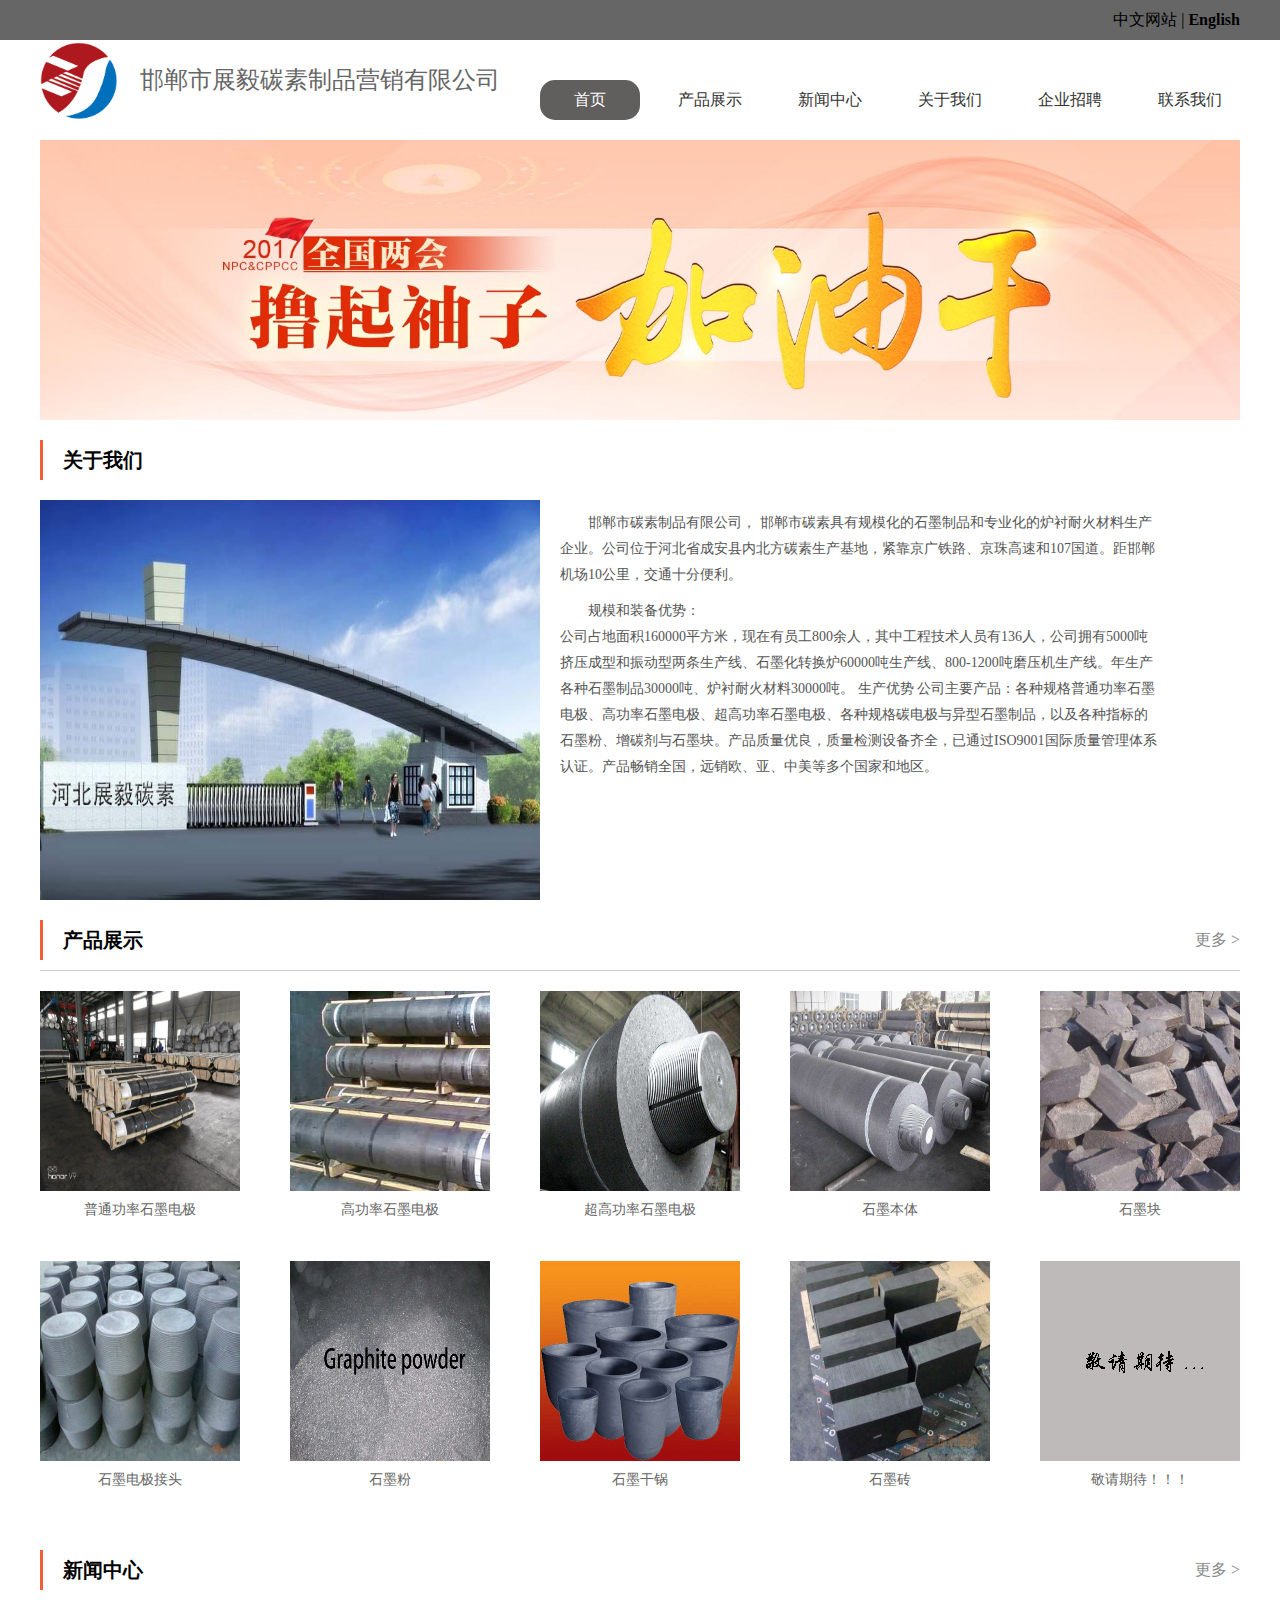
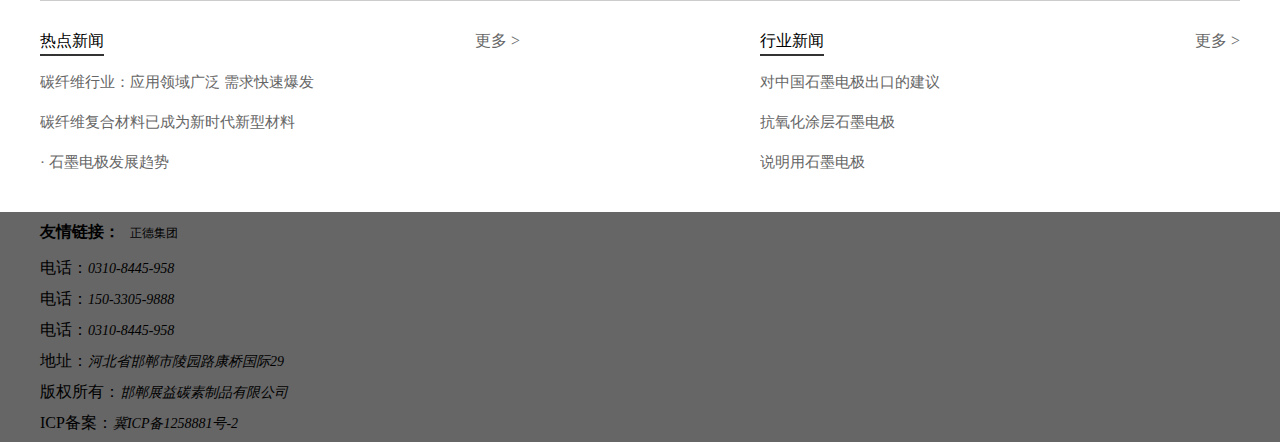
<file: index.html>
<!doctype html>
<html lang="en">
<head>
    <meta charset="UTF-8">
    <meta name="viewport"
          content="width=device-width, user-scalable=no, initial-scale=1.0, maximum-scale=1.0, minimum-scale=1.0">
    <meta http-equiv="X-UA-Compatible" content="ie=edge">
    <meta name="keywords" content="展毅碳素,展毅碳素制品营销有限公司,邯郸市,邯郸市展毅碳素,中国碳素,">
    <link rel="icon" href="images/logo2.png">
    <link rel="stylesheet" href="css/header.css">
    <link rel="stylesheet" href="css/index.css">
    <title>展毅碳素制品营销有限公司</title>
</head>
<body style="">
<div class="box">
    <div class="header">
        <div class="header-top ">
            <div class="wrap">
                <a href="index.html"><span>中文网站</span></a> |
                <a href=""><b>English</b></a>
            </div>
        </div>
        <div class="nav wrap clearFix">
            <h6 class="logo fl">
                <a class="clearFix" href="index.html">
                    <img class="fl" src="images/logo2.png" alt="">
                    <span class="fl">
                        邯郸市展毅碳素制品营销有限公司 <br>
                    </span>
                </a>
            </h6>
            <div class="nav-nav fl">
                <ul class="clearFix">
                    <li class="active"><a href="javaScript:;">首页</a></li>
                    <li><a href="code/product.html">产品展示</a></li>
                    <li><a href="code/new.html">新闻中心</a></li>
                    <li><a href="code/about.html">关于我们</a></li>
                    <li><a href="code/recruit.html">企业招聘</a></li>
                    <li><a href="code/contact.html">联系我们</a></li>
                </ul>
            </div>
        </div>
    </div>
    <!--<div class="line wrap"></div>-->
    <div class="content">
        <div class="play wrap" id="play">
            <ul class="play-img" id="play-img">
                <li class="play-active"><a href="javaScript:;"><img src="images/table.jpg" alt=""></a></li>
            </ul>
            <div class="play-L-R wrap">
            </div>
            <div class="play-box" id="play-box">
                <ul class="play-btn clearFix ">
                </ul>
            </div>
        </div>
        <div class="we wrap">
            <h2 class="h2">
                <span>关于我们</span>
            </h2>
            <div class="we-content clearFix">
                <img class="fl" src="images/tage.jpg" alt="">
                <p>
                    邯郸市碳素制品有限公司，  邯郸市碳素具有规模化的石墨制品和专业化的炉衬耐火材料生产企业。公司位于河北省成安县内北方碳素生产基地，紧靠京广铁路、京珠高速和107国道。距邯郸机场10公里，交通十分便利。
                </p>
                <p> 规模和装备优势： <br>
                   公司占地面积160000平方米，现在有员工800余人，其中工程技术人员有136人，公司拥有5000吨挤压成型和振动型两条生产线、石墨化转换炉60000吨生产线、800-1200吨磨压机生产线。年生产各种石墨制品30000吨、炉衬耐火材料30000吨。 生产优势 公司主要产品：各种规格普通功率石墨电极、高功率石墨电极、超高功率石墨电极、各种规格碳电极与异型石墨制品，以及各种指标的石墨粉、增碳剂与石墨块。产品质量优良，质量检测设备齐全，已通过ISO9001国际质量管理体系认证。产品畅销全国，远销欧、亚、中美等多个国家和地区。
               </p>
            </div>
        </div>
        <div class="product wrap">
            <h2 class="h2">
                <span>产品展示</span>
                <i><a href="code/product.html">更多 ></a></i>
            </h2>
            <div class="line"></div>
            <div class="product-content">
                <ul class="clearFix">
                    <li class="product-content-active">
                        <a href="javaScript:;">
                            <div class="product-content-img"><img src="images/img_1.jpg" alt=""></div>
                            <p>普通功率石墨电极</p>
                        </a>
                    </li>
                    <li>
                        <a href="javaScript:;">
                            <div class="product-content-img"><img src="imgs/img_3.jpg" alt=""></div>
                            <p title="High power graphite electrode">高功率石墨电极</p>
                        </a>
                    </li>
                    <li>
                        <a href="javaScript:;">
                            <div class="product-content-img"><img src="imgs/img_4.jpg" alt=""></div>
                            <p title="Ultra high power graphite electrode (UHP300 to UHP600)">超高功率石墨电极</p>
                        </a>
                    </li>
                    <li>
                        <a href="javaScript:;">
                            <div class="product-content-img"><img src="imgs/img_5.jpg" alt=""></div>
                            <p>石墨本体</p>
                        </a>
                    </li>
                    <li>
                        <a href="javaScript:;">
                            <div class="product-content-img"><img src="imgs/img_13.jpg" alt=""></div>
                            <p>石墨块</p>
                        </a>
                    </li>
                    <li>
                        <a href="javaScript:;">
                            <div class="product-content-img"><img src="imgs/img_11.jpg" alt=""></div>
                            <p>石墨电极接头</p>
                        </a>
                    </li>
                    <li>
                        <a href="javaScript:;">
                            <div class="product-content-img"><img src="imgs/img_12.png" alt=""></div>
                            <p>石墨粉</p>
                        </a>
                    </li>
                    <li>
                        <a href="javaScript:;">
                            <div class="product-content-img"><img src="imgs/img_10.jpg" alt=""></div>
                            <p>石墨干锅</p>
                        </a>
                    </li>
                    <li>
                        <a href="javaScript:;">
                            <div class="product-content-img"><img src="imgs/img_20.jpg" alt=""></div>
                            <p>石墨砖</p>
                        </a>
                    </li>
                    <li>
                        <a href="javaScript:;">
                            <div class="product-content-img"><img src="images/qidai.gif" alt=""></div>
                            <p>敬请期待！！！</p>
                        </a>
                    </li>
                </ul>
            </div>
        </div>
        <div class="new wrap">
            <h2 class="h2">
                <span>新闻中心</span>
                <i><a href="code/new.html">更多 ></a></i>
            </h2>
            <div class="line wrap"></div>
            <div class="new-content clearFix">
                <div class="new-content-left fl">
                    <h3 class="clearFix">
                        <span>热点新闻</span>
                        <a class="fr" href="code/new.html">更多 ></a>
                    </h3>
                    <ul class="new-content-left-content">
                        <li class="clearFix">
                            <a class="fl" href="news/new_1.html">碳纤维行业：应用领域广泛 需求快速爆发</a>
                        </li>
                        <li class="clearFix">
                            <a class="fl" href="news/new_2.html">碳纤维复合材料已成为新时代新型材料</a>
                        </li>
                        <li class="clearFix">
                            <a class="fl" href="news/new_3.html">· 石墨电极发展趋势</a>
                        </li>
                    </ul>
                </div>
                <div class="new-content-right new-content-left fr">
                    <h3 class="clearFix"><span>行业新闻</span>
                        <a class="fr" href="code/new.html">更多 ></a>
                    </h3>
                    <ul class="new-content-left-content">
                        <li class="clearFix">
                            <a class="fl" href="news/new_4.html">对中国石墨电极出口的建议</a>
                        </li>
                        <li class="clearFix">
                            <a class="fl" href="news/new_5.html">抗氧化涂层石墨电极</a>
                        </li>
                        <li class="clearFix">
                            <a class="fl" href="news/new_6.html">说明用石墨电极</a>
                        </li>
                    </ul>
                </div>
            </div>
        </div>
    </div>
    <div class="footer clearFix">
        <div class="footer-box clearFix wrap">
            <div class="footer-box-content fl">
                <div class="footer-url clearFix wrap">
                    <h4 class="fl">友情链接：</h4>
                    <ul class="fl">
                        <li>
                            <a href="http://www.zhengdejituan.net">
                                正德集团
                            </a>
                        </li>
                    </ul>
                </div>
                <div class="footer-content">
                    <p>
                        <span>电话：</span><i>0310-8445-958 </i>
                    </p>
                    <p>
                        <span>电话：</span><i>150-3305-9888 </i>
                    </p>
                    <p>
                        <span>电话：</span><i>0310-8445-958 </i>
                    </p>
                    <p>
                        <span>地址：</span><i>河北省邯郸市陵园路康桥国际29</i>
                    </p>
                    <p>
                        <span>
版权所有：</span><i>邯郸展益碳素制品有限公司</i>
                    </p>
                    <p>
                        <span>ICP备案：</span><i>冀ICP备1258881号-2</i>
                    </p>
                </div>
            </div>
        </div>
    </div>
</div>
</body>
</html>
<script type="text/javascript" src="js/index.js"></script>
</file>
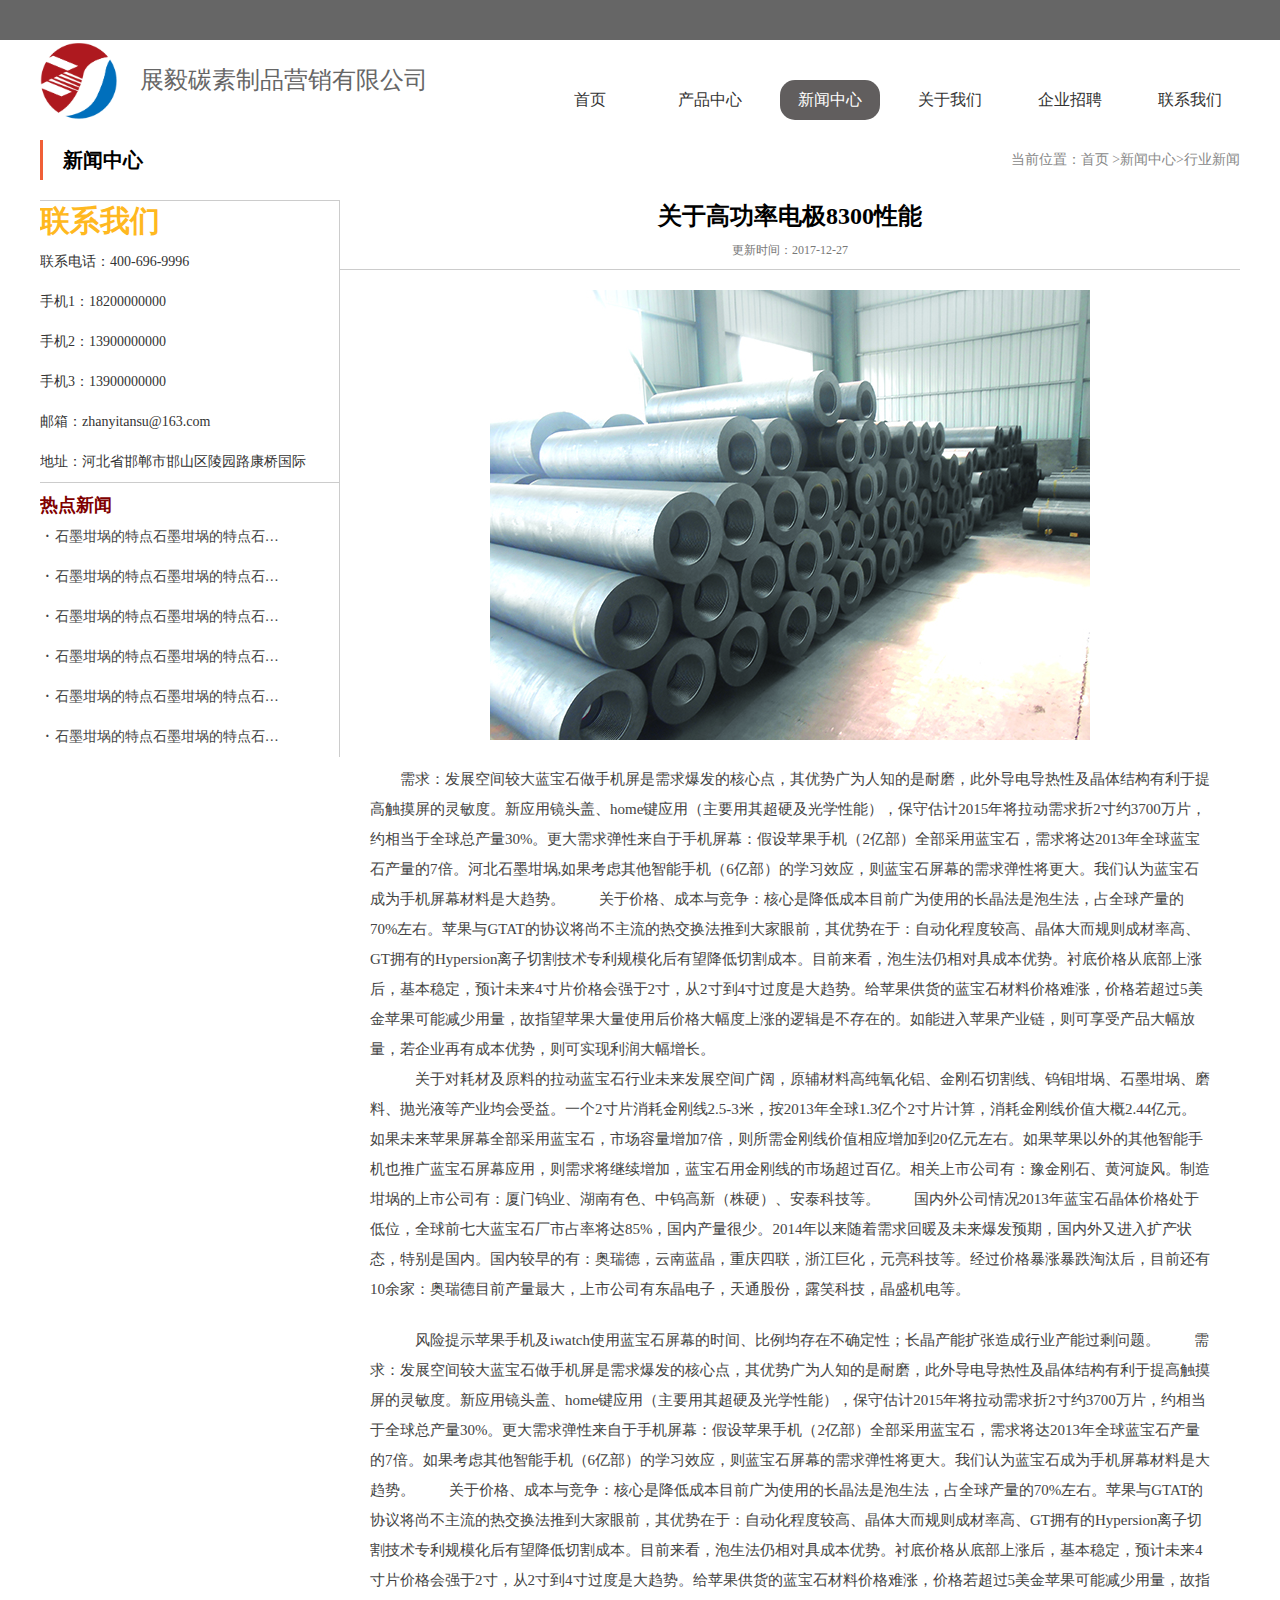
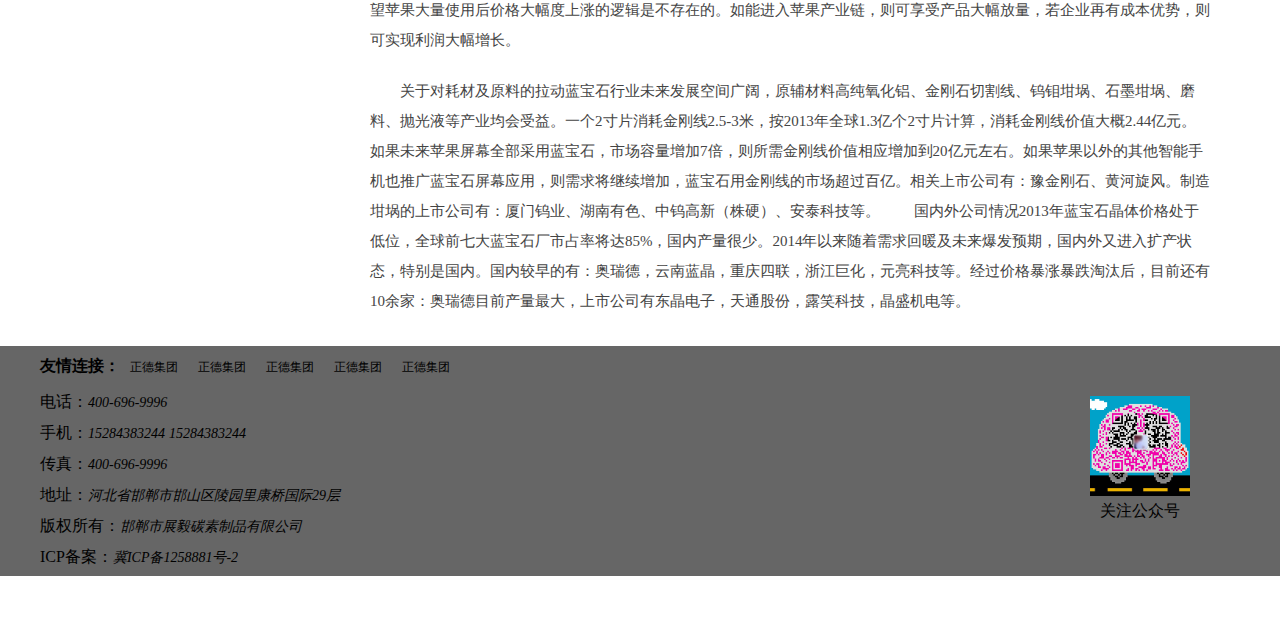
<file: children/newCentent.html>
<!doctype html>
<html lang="en">
<head>
    <meta charset="UTF-8">
    <meta name="viewport"
          content="width=device-width, user-scalable=no, initial-scale=1.0, maximum-scale=1.0, minimum-scale=1.0">
    <meta http-equiv="X-UA-Compatible" content="ie=edge">
    <link rel="icon" href="../images/logo2.png">
    <link rel="stylesheet" href="../css/header.css">
    <link rel="stylesheet" href="../css/public.css">
    <link rel="stylesheet" href="../css/product.css">
    <link rel="stylesheet" href="../css/footer.css">
    <link rel="stylesheet" href="../childrenCss/productDetails.css">
    <link rel="stylesheet" href="../childrenCss/newCentent.css">
    <title>关于高功率电极8300性能</title>
</head>
<body>
<div class="box">
    <div class="header">
        <div class="header-top">
        </div>
        <div class="nav wrap clearFix">
            <h1 class="logo fl">
                <a class="clearFix" href="../index.html">
                    <img class="fl" src="../images/logo2.png" alt="">
                    <span class="fl">展毅碳素制品营销有限公司</span>
                </a>
            </h1>
            <div class="nav-nav fl">
                <ul class="clearFix">
                    <li><a href="../index.html">首页</a></li>
                    <li><a href="../code/product.html">产品中心</a></li>
                    <li class="active"><a href="../code/new.html">新闻中心</a></li>
                    <li><a href="../code/about.html">关于我们</a></li>
                    <li><a href="../code/recruit.html">企业招聘</a></li>
                    <li><a href="../code/contact.html">联系我们</a></li>
                </ul>
            </div>
        </div>
    </div>
    <div class="content wrap">
        <div>
            <h2 class="h2">
                <span>新闻中心</span>
                <i>当前位置：<a href="../index.html">首页 ></a><a href="../code/new.html">新闻中心</a>>行业新闻</i>
            </h2>
        </div>
        <div class="content-new clearFix">
            <div class="content-new-left fl ">
                <h4>联系我们</h4>
                <p>联系电话：400-696-9996</p>
                <p>手机1：18200000000</p>
                <p>手机2：13900000000</p>
                <p>手机3：13900000000</p>
                <p>邮箱：zhanyitansu@163.com</p>
                <p>地址：河北省邯郸市邯山区陵园路康桥国际</p>
                <h5>热点新闻</h5>
                <ol class="content-new-left-new">
                    <li><a href="javaScript:;"> <b>·</b>石墨坩埚的特点石墨坩埚的特点石墨坩埚的特点</a></li>
                    <li><a href="javaScript:;"> <b>·</b>石墨坩埚的特点石墨坩埚的特点石墨坩埚的特点</a></li>
                    <li><a href="javaScript:;"> <b>·</b>石墨坩埚的特点石墨坩埚的特点石墨坩埚的特点</a></li>
                    <li><a href="javaScript:;"> <b>·</b>石墨坩埚的特点石墨坩埚的特点石墨坩埚的特点</a></li>
                    <li><a href="javaScript:;"> <b>·</b>石墨坩埚的特点石墨坩埚的特点石墨坩埚的特点</a></li>
                    <li><a href="javaScript:;"> <b>·</b>石墨坩埚的特点石墨坩埚的特点石墨坩埚的特点</a></li>


                </ol>
            </div>
            <div class="content-content fr">
                <div class="content-content-title">
                    <h2>关于高功率电极8300性能</h2>
                    <i>更新时间：<span>2017-12-27</span></i>
                </div>
                <div class="content-content-img">
                    <img src="../images/dianji.jpg" alt="">

                </div>
                <p>需求：发展空间较大蓝宝石做手机屏是需求爆发的核心点，其优势广为人知的是耐磨，此外导电导热性及晶体结构有利于提高触摸屏的灵敏度。新应用镜头盖、home键应用（主要用其超硬及光学性能），保守估计2015年将拉动需求折2寸约3700万片，约相当于全球总产量30%。更大需求弹性来自于手机屏幕：假设苹果手机（2亿部）全部采用蓝宝石，需求将达2013年全球蓝宝石产量的7倍。河北石墨坩埚,如果考虑其他智能手机（6亿部）的学习效应，则蓝宝石屏幕的需求弹性将更大。我们认为蓝宝石成为手机屏幕材料是大趋势。
　　关于价格、成本与竞争：核心是降低成本目前广为使用的长晶法是泡生法，占全球产量的70%左右。苹果与GTAT的协议将尚不主流的热交换法推到大家眼前，其优势在于：自动化程度较高、晶体大而规则成材率高、GT拥有的Hypersion离子切割技术专利规模化后有望降低切割成本。目前来看，泡生法仍相对具成本优势。衬底价格从底部上涨后，基本稳定，预计未来4寸片价格会强于2寸，从2寸到4寸过度是大趋势。给苹果供货的蓝宝石材料价格难涨，价格若超过5美金苹果可能减少用量，故指望苹果大量使用后价格大幅度上涨的逻辑是不存在的。如能进入苹果产业链，则可享受产品大幅放量，若企业再有成本优势，则可实现利润大幅增长。
　   </p>
                <p>
                    　关于对耗材及原料的拉动蓝宝石行业未来发展空间广阔，原辅材料高纯氧化铝、金刚石切割线、钨钼坩埚、石墨坩埚、磨料、抛光液等产业均会受益。一个2寸片消耗金刚线2.5-3米，按2013年全球1.3亿个2寸片计算，消耗金刚线价值大概2.44亿元。如果未来苹果屏幕全部采用蓝宝石，市场容量增加7倍，则所需金刚线价值相应增加到20亿元左右。如果苹果以外的其他智能手机也推广蓝宝石屏幕应用，则需求将继续增加，蓝宝石用金刚线的市场超过百亿。相关上市公司有：豫金刚石、黄河旋风。制造坩埚的上市公司有：厦门钨业、湖南有色、中钨高新（株硬）、安泰科技等。
                    　　国内外公司情况2013年蓝宝石晶体价格处于低位，全球前七大蓝宝石厂市占率将达85%，国内产量很少。2014年以来随着需求回暖及未来爆发预期，国内外又进入扩产状态，特别是国内。国内较早的有：奥瑞德，云南蓝晶，重庆四联，浙江巨化，元亮科技等。经过价格暴涨暴跌淘汰后，目前还有10余家：奥瑞德目前产量最大，上市公司有东晶电子，天通股份，露笑科技，晶盛机电等。
                </p>
　<p>
                　风险提示苹果手机及iwatch使用蓝宝石屏幕的时间、比例均存在不确定性；长晶产能扩张造成行业产能过剩问题。
                　　需求：发展空间较大蓝宝石做手机屏是需求爆发的核心点，其优势广为人知的是耐磨，此外导电导热性及晶体结构有利于提高触摸屏的灵敏度。新应用镜头盖、home键应用（主要用其超硬及光学性能），保守估计2015年将拉动需求折2寸约3700万片，约相当于全球总产量30%。更大需求弹性来自于手机屏幕：假设苹果手机（2亿部）全部采用蓝宝石，需求将达2013年全球蓝宝石产量的7倍。如果考虑其他智能手机（6亿部）的学习效应，则蓝宝石屏幕的需求弹性将更大。我们认为蓝宝石成为手机屏幕材料是大趋势。
                　　关于价格、成本与竞争：核心是降低成本目前广为使用的长晶法是泡生法，占全球产量的70%左右。苹果与GTAT的协议将尚不主流的热交换法推到大家眼前，其优势在于：自动化程度较高、晶体大而规则成材率高、GT拥有的Hypersion离子切割技术专利规模化后有望降低切割成本。目前来看，泡生法仍相对具成本优势。衬底价格从底部上涨后，基本稳定，预计未来4寸片价格会强于2寸，从2寸到4寸过度是大趋势。给苹果供货的蓝宝石材料价格难涨，价格若超过5美金苹果可能减少用量，故指望苹果大量使用后价格大幅度上涨的逻辑是不存在的。如能进入苹果产业链，则可享受产品大幅放量，若企业再有成本优势，则可实现利润大幅增长。
            </p>
　　<p>
                关于对耗材及原料的拉动蓝宝石行业未来发展空间广阔，原辅材料高纯氧化铝、金刚石切割线、钨钼坩埚、石墨坩埚、磨料、抛光液等产业均会受益。一个2寸片消耗金刚线2.5-3米，按2013年全球1.3亿个2寸片计算，消耗金刚线价值大概2.44亿元。如果未来苹果屏幕全部采用蓝宝石，市场容量增加7倍，则所需金刚线价值相应增加到20亿元左右。如果苹果以外的其他智能手机也推广蓝宝石屏幕应用，则需求将继续增加，蓝宝石用金刚线的市场超过百亿。相关上市公司有：豫金刚石、黄河旋风。制造坩埚的上市公司有：厦门钨业、湖南有色、中钨高新（株硬）、安泰科技等。
                　　国内外公司情况2013年蓝宝石晶体价格处于低位，全球前七大蓝宝石厂市占率将达85%，国内产量很少。2014年以来随着需求回暖及未来爆发预期，国内外又进入扩产状态，特别是国内。国内较早的有：奥瑞德，云南蓝晶，重庆四联，浙江巨化，元亮科技等。经过价格暴涨暴跌淘汰后，目前还有10余家：奥瑞德目前产量最大，上市公司有东晶电子，天通股份，露笑科技，晶盛机电等。
            </p>
            </div>
        </div>
    </div>
    <div class="footer clearFix">
        <div class="footer-box clearFix wrap">
            <div class="footer-box-content fl">
                <div class="footer-url clearFix wrap">
                    <h4 class="fl">友情连接：</h4>
                    <ul class="fl">
                        <li>
                            <a href="javaScript:;">
                                正德集团
                            </a>
                        </li>
                        <li>
                            <a href="javaScript:;">
                                正德集团
                            </a>
                        </li>
                        <li>
                            <a href="javaScript:;">
                                正德集团
                            </a>
                        </li>
                        <li>
                            <a href="javaScript:;">
                                正德集团
                            </a>
                        </li>
                        <li>
                            <a href="javaScript:;">
                                正德集团
                            </a>
                        </li>
                    </ul>
                </div>
                <div class="footer-content">
                    <p>
                        <span>电话：</span><i>400-696-9996</i>
                    </p>
                    <p>
                        <span>手机：</span><i>15284383244</i> <i>15284383244</i>
                    </p>
                    <p>
                        <span>传真：</span><i>400-696-9996</i>
                    </p>
                    <p>
                        <span>地址：</span><i>河北省邯郸市邯山区陵园里康桥国际29层</i>
                    </p>
                    <p>
                        <span>版权所有：</span><i>邯郸市展毅碳素制品有限公司</i>
                    </p>
                    <p>
                        <span>ICP备案：</span><i>冀ICP备1258881号-2</i>
                    </p>
                </div>
            </div>
            <div class="footer-img fr">
                <img src="../images/nn.jpg" alt="">
                <p>
                    关注公众号
                </p>
            </div>
        </div>
    </div>
</div>
</body>
</html>
</file>
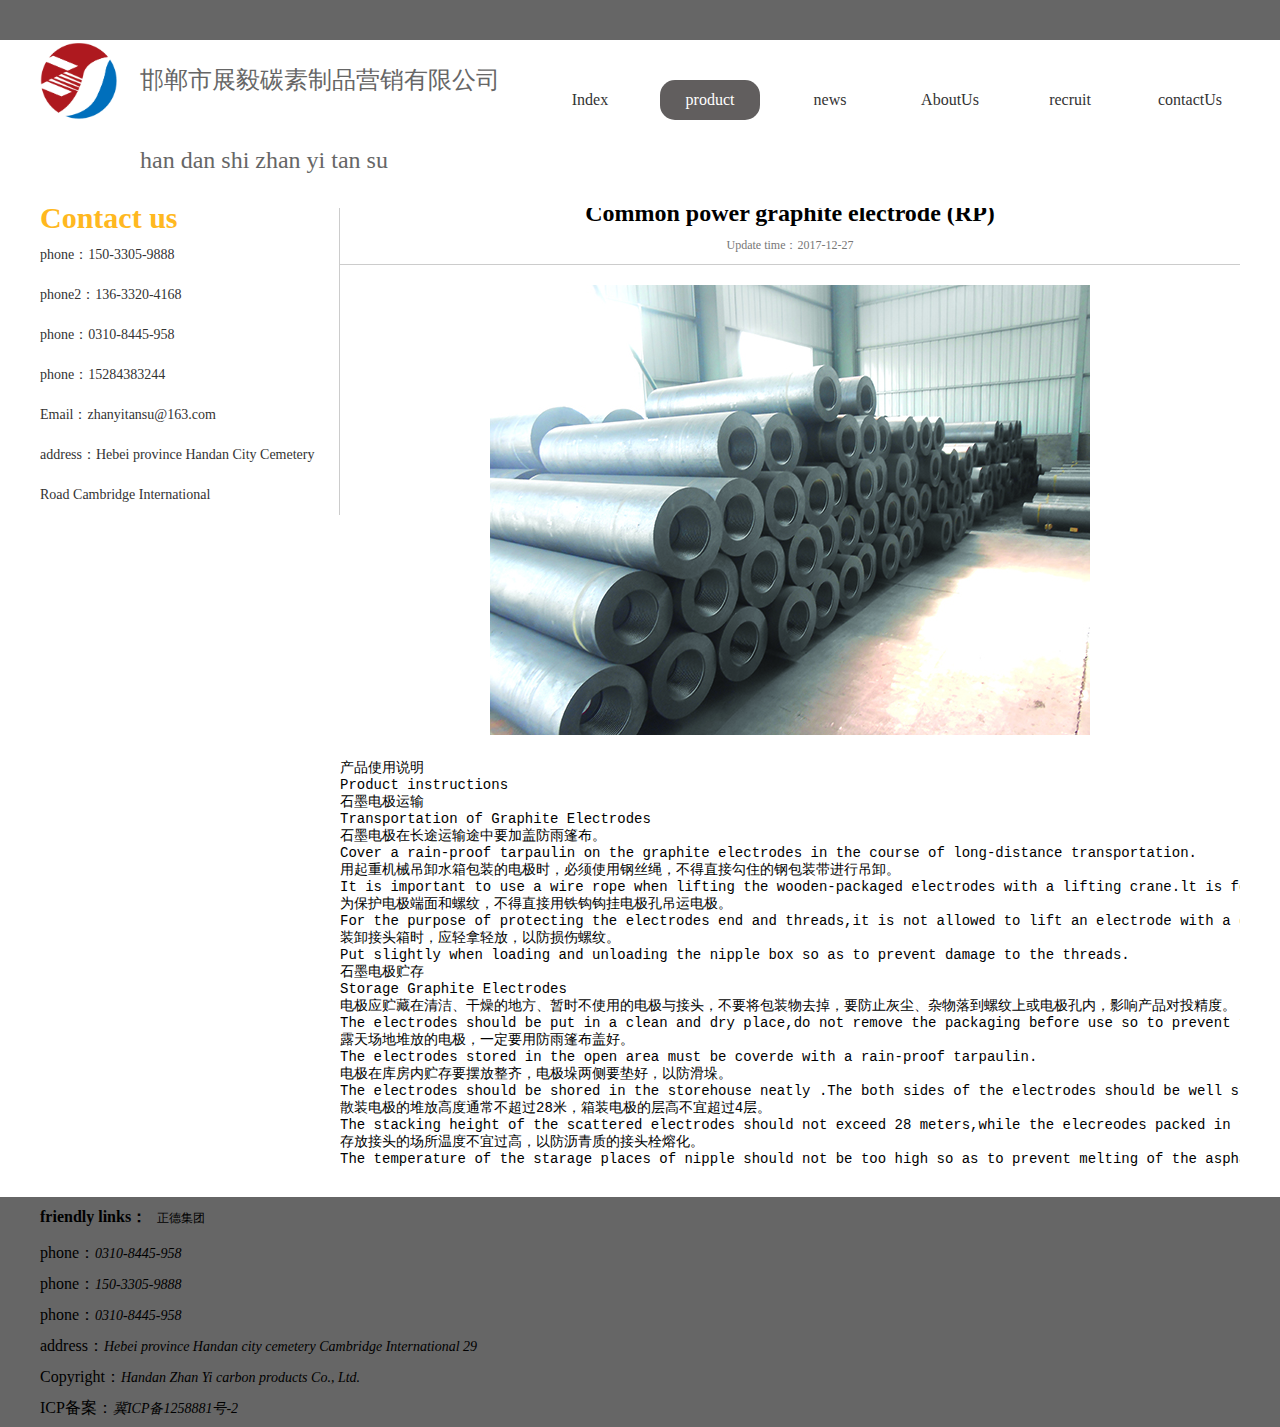
<file: children/productDetails.html>
<!doctype html>
<html lang="en">
<head>
    <meta charset="UTF-8">
    <meta name="viewport"
          content="width=device-width, user-scalable=no, initial-scale=1.0, maximum-scale=1.0, minimum-scale=1.0">
    <meta http-equiv="X-UA-Compatible" content="ie=edge">
    <link rel="icon" href="../images/logo2.png">
    <link rel="stylesheet" href="../css/header.css">
    <link rel="stylesheet" href="../css/index.css">
    <link rel="stylesheet" href="../css/public.css">
    <link rel="stylesheet" href="../css/product.css">
    <link rel="stylesheet" href="../css/footer.css">
    <link rel="stylesheet" href="../childrenCss/productDetails.css">
    <title>Common power graphite electrode (RP)</title>
</head>
<body>
<div class="box">
    <div class="header">
        <div class="header-top">
        </div>
        <div class="nav wrap clearFix">
            <h1 class="logo fl">
                <a class="clearFix" href="../index.html">
                    <img class="fl" src="../images/logo2.png" alt="">
                    <span class="fl">
                        邯郸市展毅碳素制品营销有限公司 <br>
                            han dan shi zhan yi tan su
                    </span>
                </a>
            </h1>
            <div class="nav-nav fl">
                <ul class="clearFix">
                    <li><a href="../index.html">Index</a></li>
                    <li class="active"><a href="../code/product.html">product</a></li>
                    <li><a href="../code/new.html">news</a></li>
                    <li><a href="../code/about.html">AboutUs</a></li>
                    <li><a href="../code/recruit.html">recruit</a></li>
                    <li><a href="../code/contact.html">contactUs</a></li>
                </ul>
            </div>
        </div>
    </div>
    <div class="content wrap">
        <div>
            <h2 class="h2">
                <span>product</span>
            </h2>
        </div>
        <div class="content-new clearFix">
            <div class="content-new-left fl ">
                <h4>Contact us</h4>
                <p>phone：150-3305-9888</p>
                <p>phone2：136-3320-4168</p>
                <p>phone：0310-8445-958</p>
                <p>phone：15284383244</p>
                <p>Email：zhanyitansu@163.com</p>
                <p>address：Hebei province Handan City Cemetery Road Cambridge International</p>

            </div>
            <div class="content-content fr">
                <div class="content-content-title">
                    <h2>Common power graphite electrode (RP)</h2>
                    <i>Update time：<span>2017-12-27</span></i>
                </div>
                <div class="content-content-img">
                    <img src="../images/dianji.jpg" alt="">

                </div>
                <pre>
产品使用说明
Product instructions
石墨电极运输
Transportation of Graphite Electrodes
石墨电极在长途运输途中要加盖防雨篷布。
Cover a rain-proof tarpaulin on the graphite electrodes in the course of long-distance transportation.
用起重机械吊卸水箱包装的电极时，必须使用钢丝绳，不得直接勾住的钢包装带进行吊卸。
It is important to use a wire rope when lifting the wooden-packaged electrodes with a lifting crane.lt is forbidden to life the electrodes with the steel packaging belts on the wooden-packaged.
为保护电极端面和螺纹，不得直接用铁钩钩挂电极孔吊运电极。
For the purpose of protecting the electrodes end and threads,it is not allowed to lift an electrode with a grappling.
装卸接头箱时，应轻拿轻放，以防损伤螺纹。
Put slightly when loading and unloading the nipple box so as to prevent damage to the threads.
石墨电极贮存
Storage Graphite Electrodes
电极应贮藏在清洁、干燥的地方、暂时不使用的电极与接头，不要将包装物去掉，要防止灰尘、杂物落到螺纹上或电极孔内，影响产品对投精度。
The electrodes should be put in a clean and dry place,do not remove the packaging before use so to prevent the dusts and debris from dropping onto the threads or into the electrode socket and thus affect the precision of the electrode connection.
露天场地堆放的电极，一定要用防雨篷布盖好。
The electrodes stored in the open area must be coverde with a rain-proof tarpaulin.
电极在库房内贮存要摆放整齐，电极垛两侧要垫好，以防滑垛。
The electrodes should be shored in the storehouse neatly .The both sides of the electrodes should be well stacked to prevent from stack sliding.
散装电极的堆放高度通常不超过28米，箱装电极的层高不宜超过4层。
The stacking height of the scattered electrodes should not exceed 28 meters,while the elecreodes packed in the boxed should not exceed 4 layers.
存放接头的场所温度不宜过高，以防沥青质的接头栓熔化。
The temperature of the starage places of nipple should not be too high so as to prevent melting of the asphalt nipple bolt.                </pre>
            </div>
        </div>
    </div>
    <div class="footer clearFix">
        <div class="footer-box clearFix wrap">
            <div class="footer-box-content fl">
                <div class="footer-url clearFix wrap">
                    <h4 class="fl">friendly links：</h4>
                    <ul class="fl">
                        <li>
                            <a href="http://www.zhengdejituan.net">
                                正德集团
                            </a>
                        </li>
                    </ul>
                </div>
                <div class="footer-content">
                    <p>
                        <span>phone：</span><i>0310-8445-958 </i>
                    </p>
                    <p>
                        <span>phone：</span><i>150-3305-9888 </i>
                    </p>
                    <p>
                        <span>phone：</span><i>0310-8445-958 </i>
                    </p>
                    <p>
                        <span>address：</span><i>Hebei province Handan city cemetery Cambridge International 29</i>
                    </p>
                    <p>
                        <span>
Copyright：</span><i>Handan Zhan Yi carbon products Co., Ltd.</i>
                    </p>
                    <p>
                        <span>ICP备案：</span><i>冀ICP备1258881号-2</i>
                    </p>
                </div>
            </div>
        </div>
    </div>
</div>
</body>
</html>
</file>
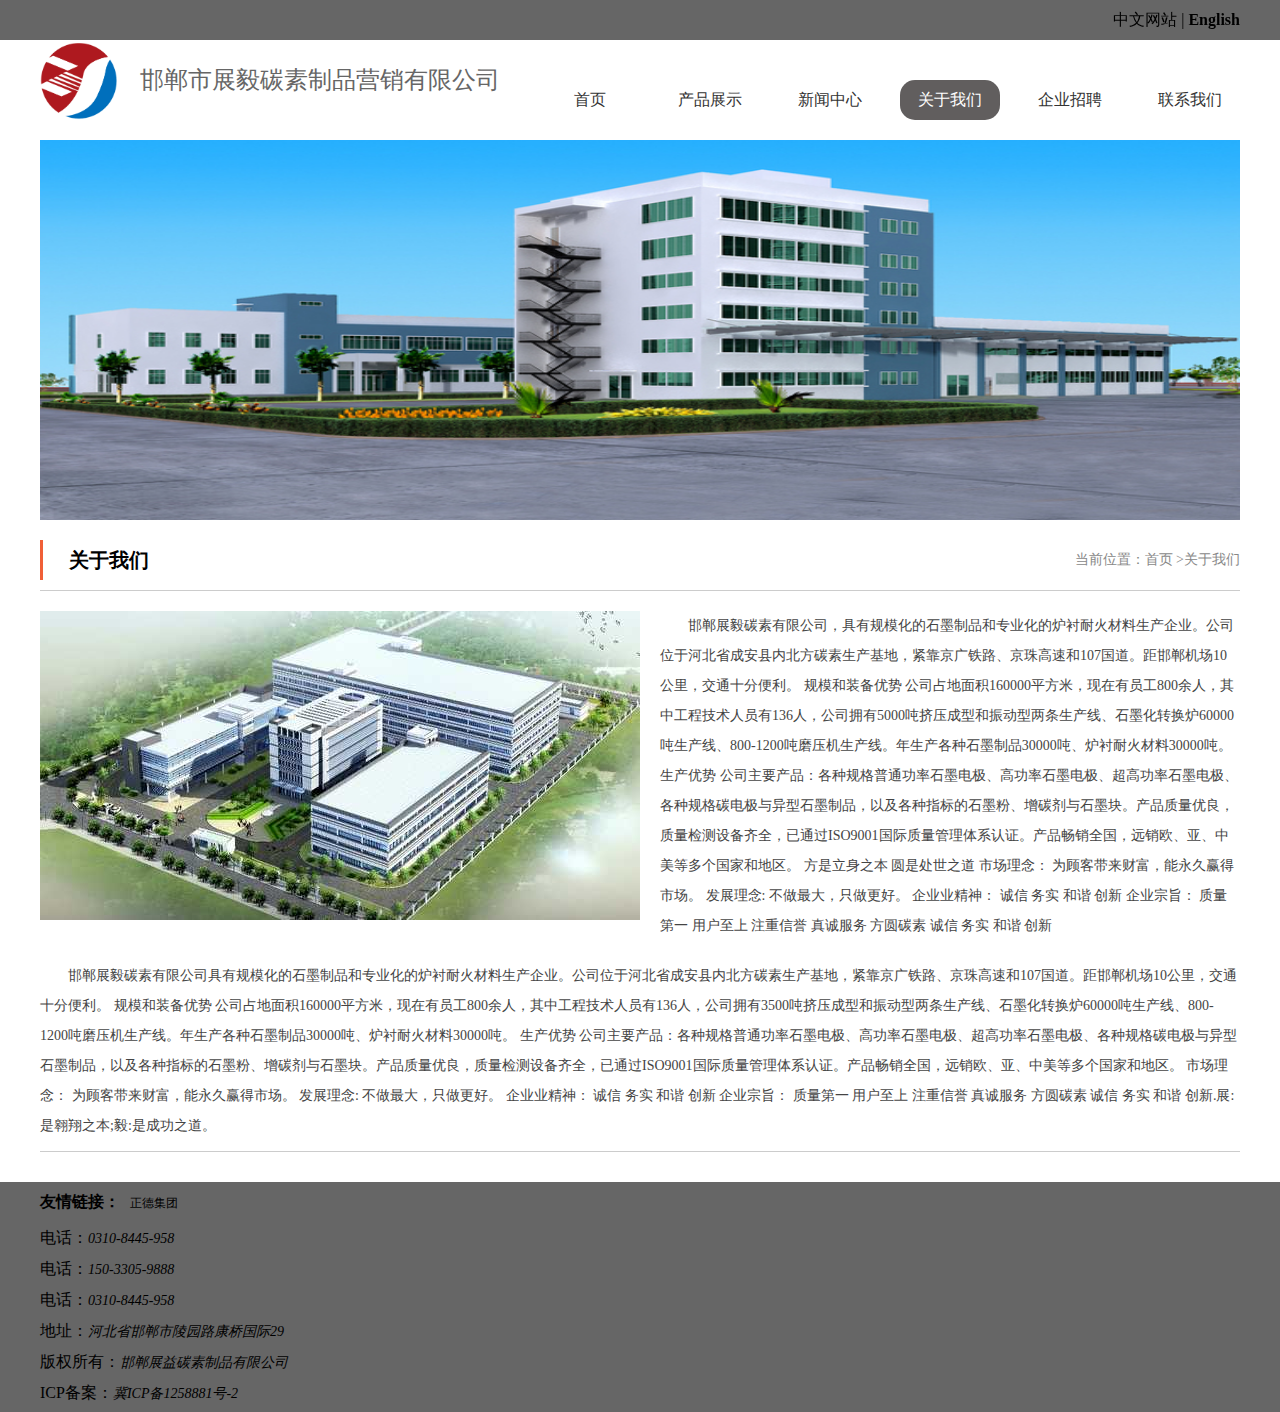
<file: code/about.html>
<!doctype html>
<html lang="en">
<head>
    <meta charset="UTF-8">
    <meta name="viewport"
          content="width=device-width, user-scalable=no, initial-scale=1.0, maximum-scale=1.0, minimum-scale=1.0">
    <meta http-equiv="X-UA-Compatible" content="ie=edge">
    <link rel="icon" href="../images/logo2.png">
    <!--公用样式-->
    <link rel="stylesheet" href="../css/public.css">
    <!--头部-->
    <link rel="stylesheet" href="../css/header.css">
    <!--尾部-->
    <link rel="stylesheet" href="../css/footer.css">
    <!--本页样式-->
    <link rel="stylesheet" href="../css/about.css">
    <title>关于我们</title>
</head>
<body>
<div class="box">
    <div class="header">
        <div class="header-top">
            <div class="wrap">
                <a href="../index.html"><span>中文网站</span></a> |
                <a href=""><b>English</b></a>
            </div>
        </div>
        <div class="nav wrap clearFix">
            <h1 class="logo fl">
                <a class="clearFix" href="../index.html">
                    <img class="fl" src="../images/logo2.png" alt="">
                    <!--logo-->
                    <span class="fl">
                        邯郸市展毅碳素制品营销有限公司 <br>
                    </span>
                </a>
            </h1>
            <div class="nav-nav fl">
                <ul class="clearFix">
                    <li><a href="../index.html">首页</a></li>
                    <li><a href="../code/product.html">产品展示</a></li>
                    <li><a href="../code/new.html">新闻中心</a></li>
                    <li class="active"><a href="../code/about.html">关于我们</a></li>
                    <li><a href="../code/recruit.html">企业招聘</a></li>
                    <li><a href="../code/contact.html">联系我们</a></li>
                </ul>
            </div>
        </div>
    </div>
    <div class="content wrap">
        <div class="content-top">
            <img src="../images/cf.jpg" alt="">
        </div>
        <div class="content-profile">
            <h2 class="h2">
                <span>关于我们</span>
                <i>当前位置：<a href="../index.html">首页 ></a>关于我们</i>
            </h2>
            <div class="line">
            </div>
            <div class="content-profile-content clearFix">
                <img class="fl" src="../images/elm.jpg">
                <p>邯郸展毅碳素有限公司，具有规模化的石墨制品和专业化的炉衬耐火材料生产企业。公司位于河北省成安县内北方碳素生产基地，紧靠京广铁路、京珠高速和107国道。距邯郸机场10公里，交通十分便利。 规模和装备优势 公司占地面积160000平方米，现在有员工800余人，其中工程技术人员有136人，公司拥有5000吨挤压成型和振动型两条生产线、石墨化转换炉60000吨生产线、800-1200吨磨压机生产线。年生产各种石墨制品30000吨、炉衬耐火材料30000吨。 生产优势 公司主要产品：各种规格普通功率石墨电极、高功率石墨电极、超高功率石墨电极、各种规格碳电极与异型石墨制品，以及各种指标的石墨粉、增碳剂与石墨块。产品质量优良，质量检测设备齐全，已通过ISO9001国际质量管理体系认证。产品畅销全国，远销欧、亚、中美等多个国家和地区。 方是立身之本 圆是处世之道 市场理念： 为顾客带来财富，能永久赢得市场。 发展理念: 不做最大，只做更好。 企业业精神： 诚信 务实 和谐 创新 企业宗旨： 质量第一 用户至上 注重信誉 真诚服务 方圆碳素 诚信 务实 和谐 创新
                </p>
                <p>
                    邯郸展毅碳素有限公司具有规模化的石墨制品和专业化的炉衬耐火材料生产企业。公司位于河北省成安县内北方碳素生产基地，紧靠京广铁路、京珠高速和107国道。距邯郸机场10公里，交通十分便利。 规模和装备优势 公司占地面积160000平方米，现在有员工800余人，其中工程技术人员有136人，公司拥有3500吨挤压成型和振动型两条生产线、石墨化转换炉60000吨生产线、800-1200吨磨压机生产线。年生产各种石墨制品30000吨、炉衬耐火材料30000吨。 生产优势 公司主要产品：各种规格普通功率石墨电极、高功率石墨电极、超高功率石墨电极、各种规格碳电极与异型石墨制品，以及各种指标的石墨粉、增碳剂与石墨块。产品质量优良，质量检测设备齐全，已通过ISO9001国际质量管理体系认证。产品畅销全国，远销欧、亚、中美等多个国家和地区。  市场理念： 为顾客带来财富，能永久赢得市场。 发展理念: 不做最大，只做更好。 企业业精神： 诚信 务实 和谐 创新 企业宗旨： 质量第一 用户至上 注重信誉 真诚服务 方圆碳素 诚信 务实 和谐 创新.展:是翱翔之本;毅:是成功之道。
                </p>
            </div>
            <div class="line"></div>
        </div>
    </div>
    <div class="footer clearFix">
        <div class="footer-box clearFix wrap">
            <div class="footer-box-content fl">
                <div class="footer-url clearFix wrap">
                    <h4 class="fl">友情链接：</h4>
                    <ul class="fl">
                        <li>
                            <a href="http://www.zhengdejituan.net">
                                正德集团
                            </a>
                        </li>
                    </ul>
                </div>
                <div class="footer-content">
                    <p>
                        <span>电话：</span><i>0310-8445-958 </i>
                    </p>
                    <p>
                        <span>电话：</span><i>150-3305-9888 </i>
                    </p>
                    <p>
                        <span>电话：</span><i>0310-8445-958 </i>
                    </p>
                    <p>
                        <span>地址：</span><i>河北省邯郸市陵园路康桥国际29</i>
                    </p>
                    <p>
                        <span>
版权所有：</span><i>邯郸展益碳素制品有限公司</i>
                    </p>
                    <p>
                        <span>ICP备案：</span><i>冀ICP备1258881号-2</i>
                    </p>
                </div>
            </div>
        </div>
    </div>
</div>
</body>
</html>
</file>
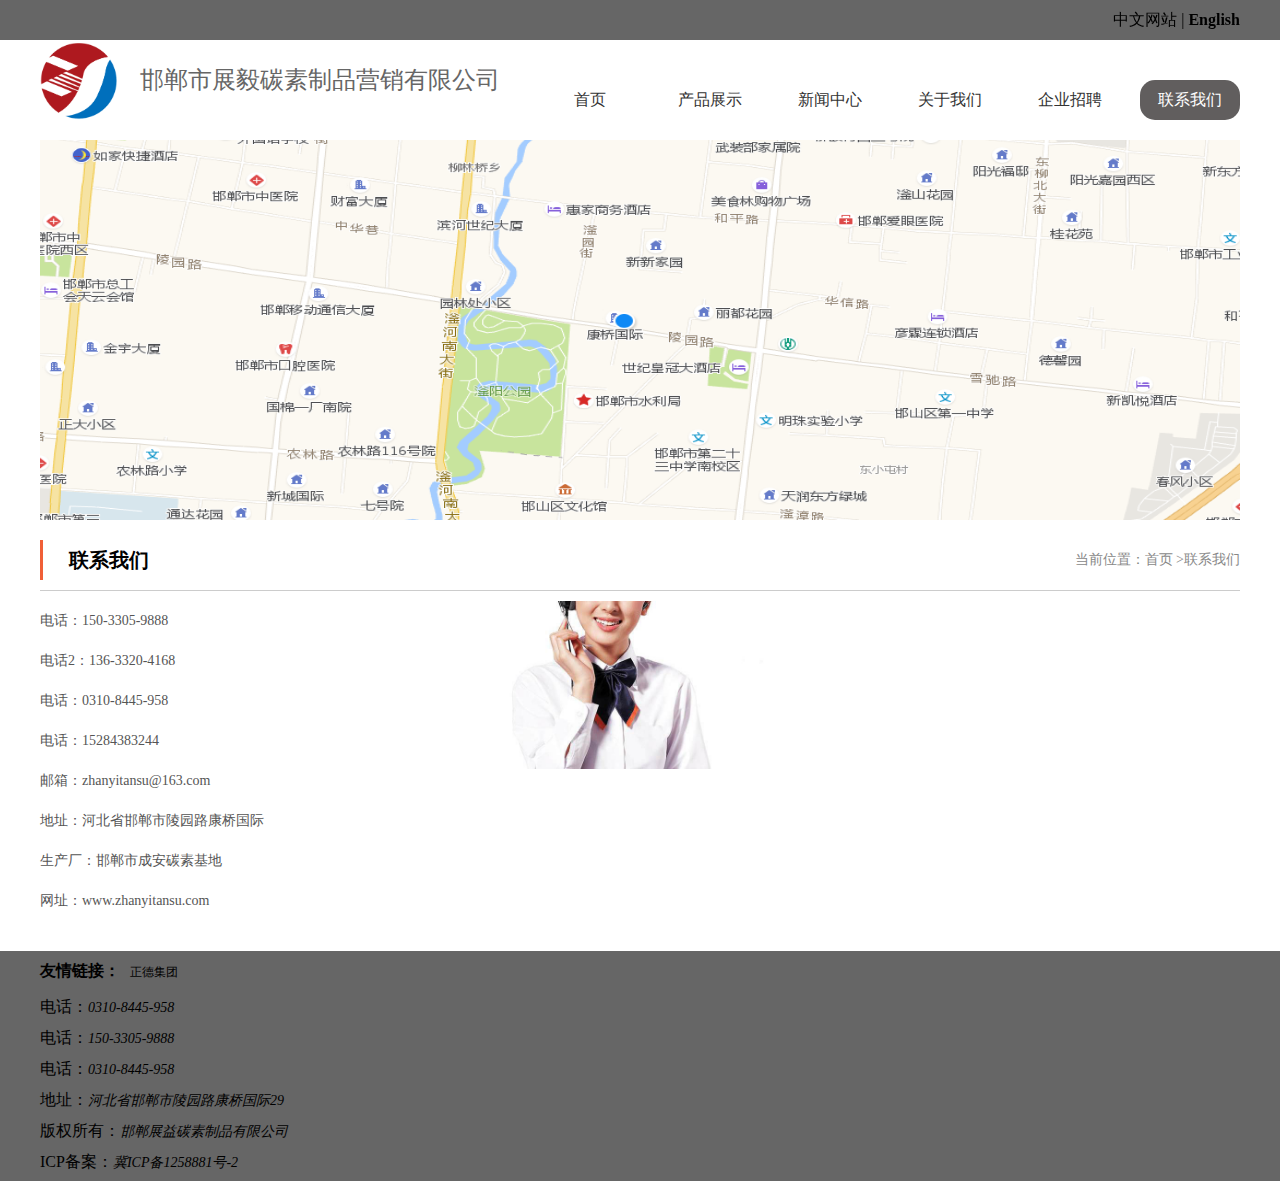
<file: code/contact.html>
<!doctype html>
<html lang="en">
<head>
    <meta charset="UTF-8">
    <meta name="viewport"
          content="width=device-width, user-scalable=no, initial-scale=1.0, maximum-scale=1.0, minimum-scale=1.0">
    <meta http-equiv="X-UA-Compatible" content="ie=edge">
    <link rel="icon" href="../images/logo2.png">
    <!--公用样式-->
    <link rel="stylesheet" href="../css/public.css">
    <!--头部-->
    <link rel="stylesheet" href="../css/header.css">
    <!--尾部-->
    <link rel="stylesheet" href="../css/footer.css">
    <!--本页样式-->
    <link rel="stylesheet" href="../css/contact.css">
    <title>联系我们</title>
</head>
<body>
<div class="box">
    <div class="header">
        <div class="header-top">
            <div class="wrap">
                <a href="../index.html"><span>中文网站</span></a> |
                <a href=""><b>English</b></a>
            </div>
        </div>
        <div class="nav wrap clearFix">
            <h1 class="logo fl">
                <a class="clearFix" href="../index.html">
                    <img class="fl" src="../images/logo2.png" alt="">
                    <!--logo-->
                    <span class="fl">
                        邯郸市展毅碳素制品营销有限公司 <br>
                    </span>
                </a>
            </h1>
            <div class="nav-nav fl">
                <ul class="clearFix">
                    <li><a href="../index.html">首页</a></li>
                    <li><a href="../code/product.html">产品展示</a></li>
                    <li><a href="../code/new.html">新闻中心</a></li>
                    <li><a href="../code/about.html">关于我们</a></li>
                    <li><a href="../code/recruit.html">企业招聘</a></li>
                    <li class="active"><a href="../code/contact.html">联系我们</a></li>
                </ul>
            </div>
        </div>
    </div>
    <div class="content wrap">
        <div class="content-top">
            <img src="../images/DT.jpg" alt="">
        </div>
        <div class="content-API">
            <h2 class="h2">
                <span>联系我们</span>
                <i>当前位置：<a href="../index.html">首页 ></a>联系我们</i>
            </h2>
            <div class="line">
            </div>
            <div class="content-API-content clearFix">
                <p class="fl">
                    电话：150-3305-9888 <br>

                    电话2：136-3320-4168
                    <br>
                    电话：0310-8445-958
                    <br>
                    电话：15284383244
                    <br>
                    邮箱：zhanyitansu@163.com
                    <br>
                    地址：河北省邯郸市陵园路康桥国际
                    <br>
                    生产厂：邯郸市成安碳素基地 <br>
                    网址：www.zhanyitansu.com <br>
                </p>
                <p class="fl">
                    <img src="../images/kef.jpg" alt="">
                </p>
            </div>

        </div>
    </div>
    <div class="footer clearFix">
        <div class="footer-box clearFix wrap">
            <div class="footer-box-content fl">
                <div class="footer-url clearFix wrap">
                    <h4 class="fl">友情链接：</h4>
                    <ul class="fl">
                        <li>
                            <a href="http://www.zhengdejituan.net">
                                正德集团
                            </a>
                        </li>
                    </ul>
                </div>
                <div class="footer-content">
                    <p>
                        <span>电话：</span><i>0310-8445-958 </i>
                    </p>
                    <p>
                        <span>电话：</span><i>150-3305-9888 </i>
                    </p>
                    <p>
                        <span>电话：</span><i>0310-8445-958 </i>
                    </p>
                    <p>
                        <span>地址：</span><i>河北省邯郸市陵园路康桥国际29</i>
                    </p>
                    <p>
                        <span>
版权所有：</span><i>邯郸展益碳素制品有限公司</i>
                    </p>
                    <p>
                        <span>ICP备案：</span><i>冀ICP备1258881号-2</i>
                    </p>
                </div>
            </div>
        </div>
    </div>
</div>
</body>
</html>
</file>
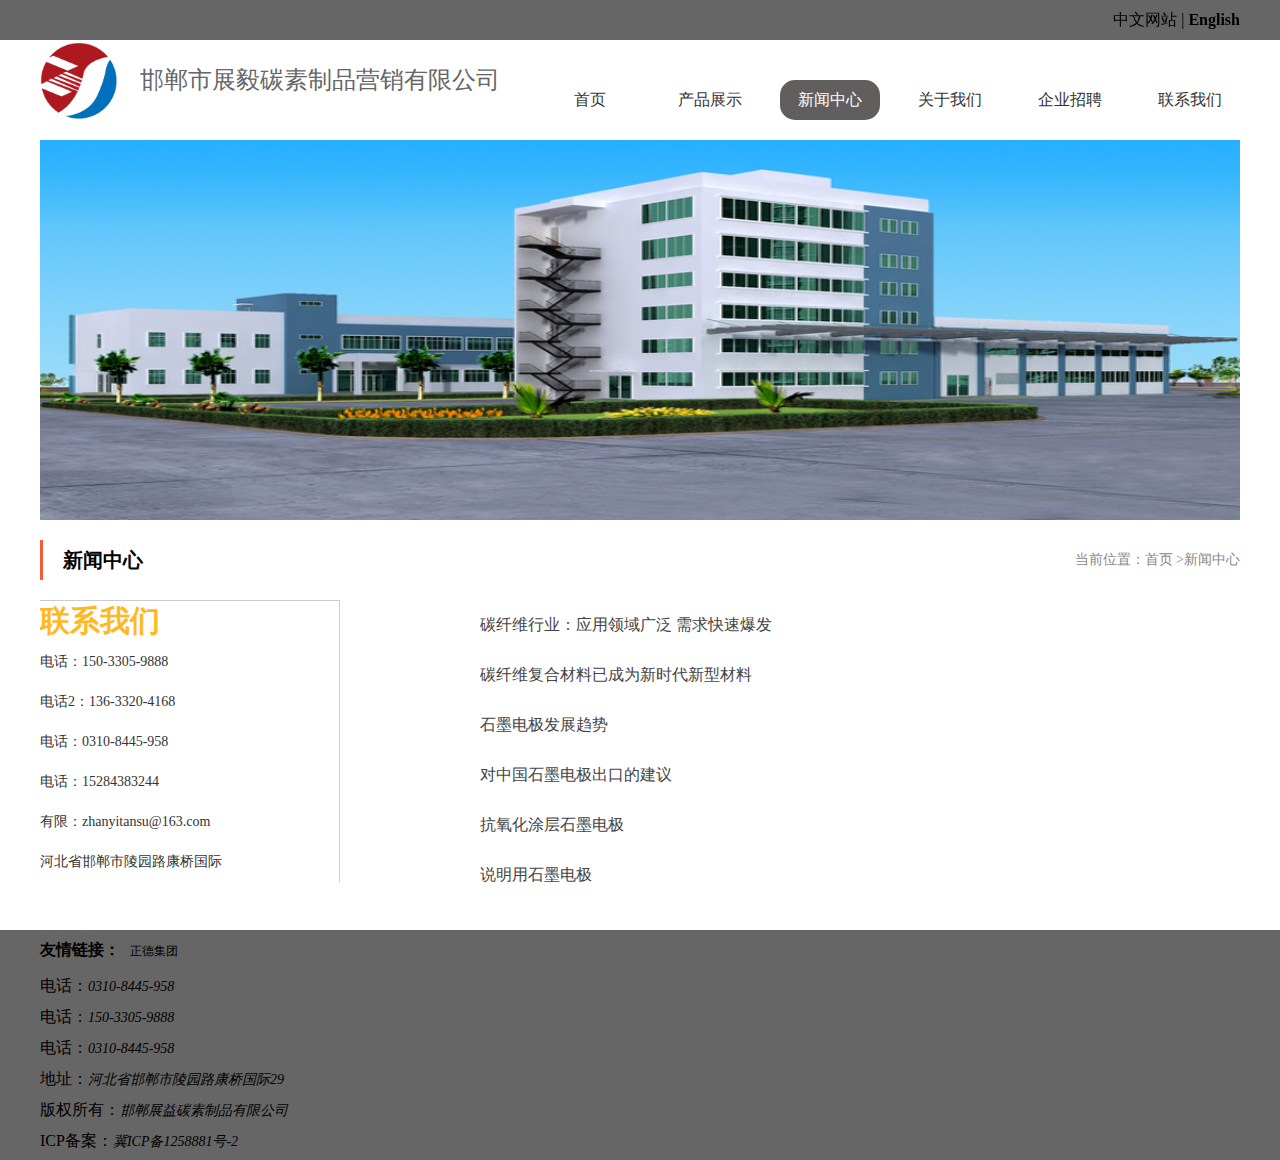
<file: code/new.html>
<!doctype html>
<html lang="en">
<head>
    <meta charset="UTF-8">
    <meta name="viewport"
          content="width=device-width, user-scalable=no, initial-scale=1.0, maximum-scale=1.0, minimum-scale=1.0">
    <meta http-equiv="X-UA-Compatible" content="ie=edge">
    <link rel="icon" href="../images/logo2.png">
    <link rel="stylesheet" href="../css/header.css">
    <link rel="stylesheet" href="../css/public.css">
    <link rel="stylesheet" href="../css/product.css">
    <!--本页样式-->
    <link rel="stylesheet" href="../css/new.css">
    <link rel="stylesheet" href="../css/footer.css">
    <title>新闻中心</title>
</head>
<body>
<div class="box">
    <div class="header">
        <div class="header-top">
            <div class="wrap">
                <a href="../index.html"><span>中文网站</span></a> |
                <a href=""><b>English</b></a>
            </div>
        </div>
        <div class="nav wrap clearFix">
            <h1 class="logo fl">
                <a class="clearFix" href="../index.html">
                    <img class="fl" src="../images/logo2.png" alt="">
                    <!--logo-->
                    <span class="fl">
                        邯郸市展毅碳素制品营销有限公司 <br>
                    </span>
                </a>
            </h1>
            <div class="nav-nav fl">
                <ul class="clearFix">
                    <li><a href="../index.html">首页</a></li>
                    <li><a href="../code/product.html">产品展示</a></li>
                    <li class="active"><a href="../code/new.html">新闻中心</a></li>
                    <li><a href="../code/about.html">关于我们</a></li>
                    <li><a href="../code/recruit.html">企业招聘</a></li>
                    <li><a href="../code/contact.html">联系我们</a></li>
                </ul>
            </div>
        </div>
    </div>
    <div class="content wrap">
        <div class="content-top">
            <img src="../images/cf.jpg" alt="">
        </div>

        <div>
            <h2 class="h2">
                <span>新闻中心</span>
                <i>当前位置：<a href="../index.html">首页 ></a>新闻中心</i>
            </h2>
        </div>
        <div class="content-new clearFix">
            <div class="content-new-left fl ">
                <h4>联系我们</h4>
                <p>电话：150-3305-9888</p>
                <p>电话2：136-3320-4168</p>
                <p>电话：0310-8445-958</p>
                <p>电话：15284383244</p>
                <p>有限：zhanyitansu@163.com</p>
                <p>河北省邯郸市陵园路康桥国际</p>
            </div>
           <div class="content-new-right fr">
               <ul class="content-new-right-left fr  clearFix">
                   <li class="clearFix">
                       <a class="fl" href="../news/new_1.html">碳纤维行业：应用领域广泛 需求快速爆发</a>
                   </li>
                   <li class="clearFix">
                       <a class="fl" href="../news/new_2.html">碳纤维复合材料已成为新时代新型材料</a>
                   </li>
                   <li class="clearFix">
                       <a class="fl" href="javaScript:;">石墨电极发展趋势</a>
                   </li>
                   <li class="clearFix">
                       <a class="fl" href="../news/new_4.html">对中国石墨电极出口的建议</a>
                   </li>
                   <li class="clearFix">
                       <a class="fl" href="../news/new_5.html">抗氧化涂层石墨电极</a>
                   </li>
                   <li class="clearFix">
                       <a class="fl" href="../news/new_6.html">说明用石墨电极</a>
                   </li>
               </ul>
           </div>
        </div>
    </div>
    <div class="footer clearFix">
        <div class="footer-box clearFix wrap">
            <div class="footer-box-content fl">
                <div class="footer-url clearFix wrap">
                    <h4 class="fl">友情链接：</h4>
                    <ul class="fl">
                        <li>
                            <a href="http://www.zhengdejituan.net">
                                正德集团
                            </a>
                        </li>
                    </ul>
                </div>
                <div class="footer-content">
                    <p>
                        <span>电话：</span><i>0310-8445-958 </i>
                    </p>
                    <p>
                        <span>电话：</span><i>150-3305-9888 </i>
                    </p>
                    <p>
                        <span>电话：</span><i>0310-8445-958 </i>
                    </p>
                    <p>
                        <span>地址：</span><i>河北省邯郸市陵园路康桥国际29</i>
                    </p>
                    <p>
                        <span>
版权所有：</span><i>邯郸展益碳素制品有限公司</i>
                    </p>
                    <p>
                        <span>ICP备案：</span><i>冀ICP备1258881号-2</i>
                    </p>
                </div>
            </div>
        </div>
    </div>
</div>
</body>
</html>
</file>
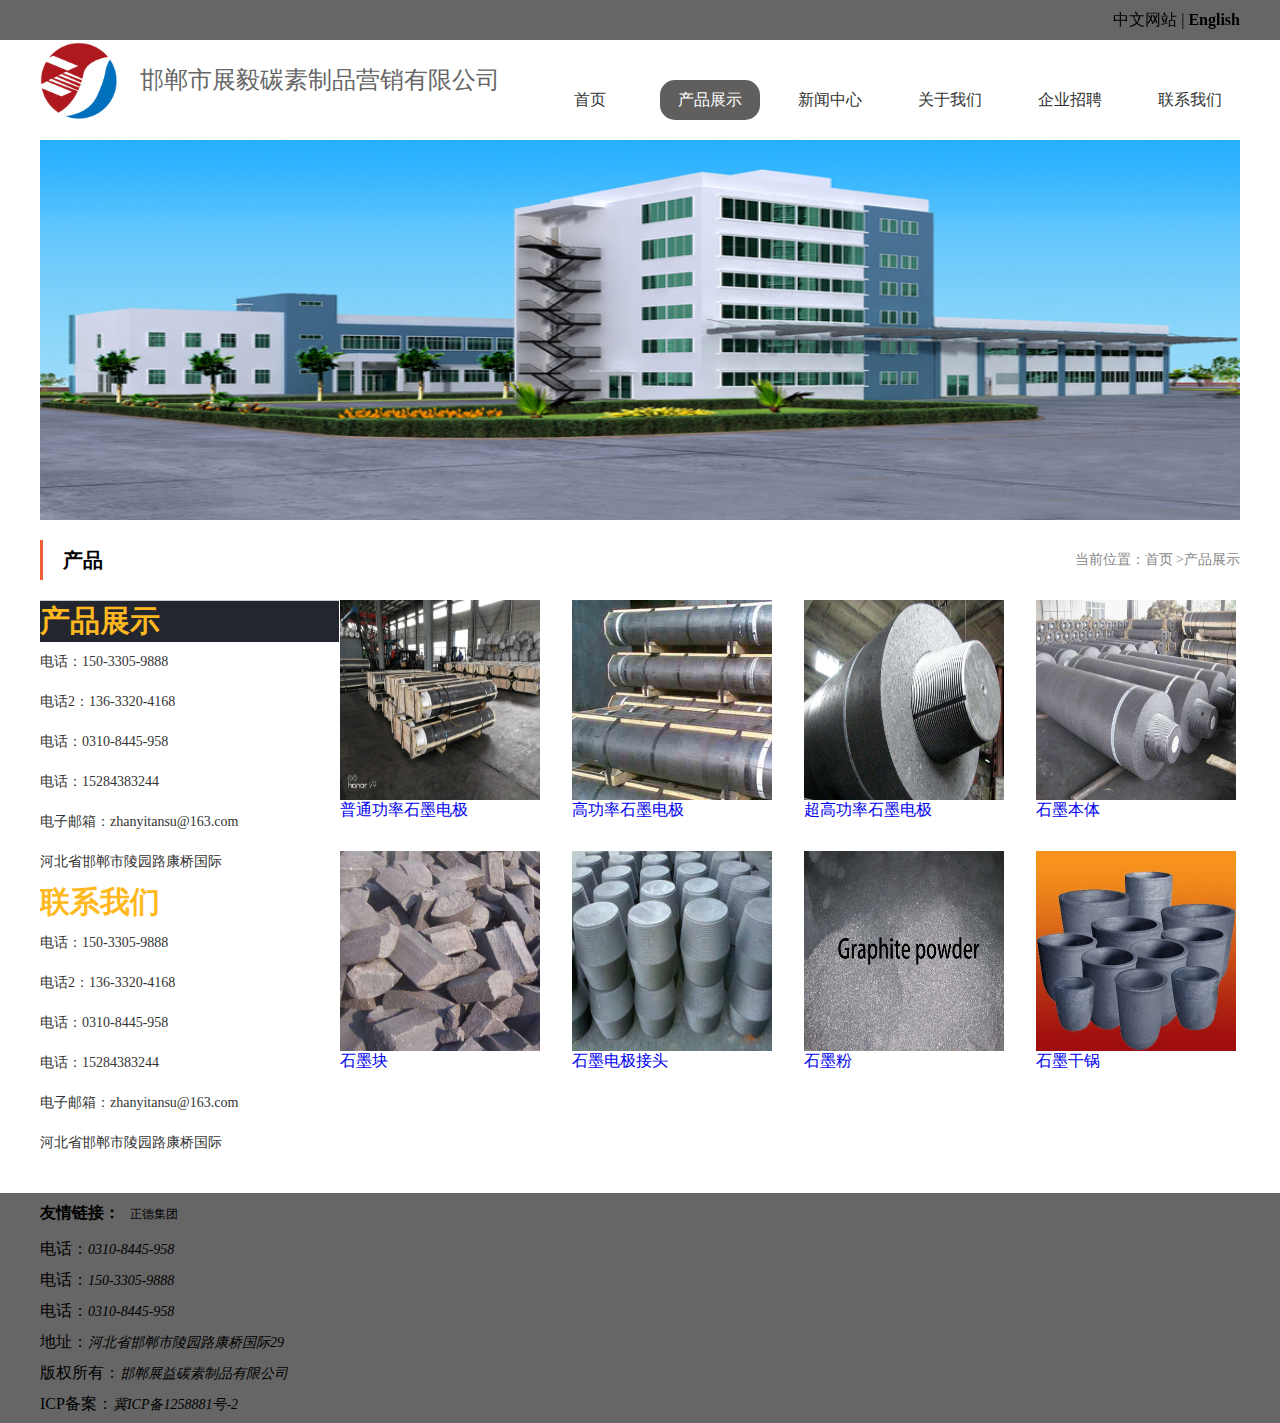
<file: code/product.html>
<!doctype html>
<html lang="en">
<head>
    <meta charset="UTF-8">
    <meta name="viewport"
          content="width=device-width, user-scalable=no, initial-scale=1.0, maximum-scale=1.0, minimum-scale=1.0">
    <meta http-equiv="X-UA-Compatible" content="ie=edge">
    <link rel="icon" href="../images/logo2.png">
    <link rel="stylesheet" href="../css/header.css">
    <link rel="stylesheet" href="../css/public.css">
    <link rel="stylesheet" href="../css/product.css">
    <link rel="stylesheet" href="../css/footer.css">
    <title>产品展示</title>
</head>
<body>
<div class="box">
    <div class="header">
        <div class="header-top">
            <div class="wrap">
                <a href="../index.html"><span>中文网站</span></a> |
                <a href=""><b>English</b></a>
            </div>
        </div>
        <div class="nav wrap clearFix">
            <h1 class="logo fl">
                <a class="clearFix" href="../index.html">
                    <img class="fl" src="../images/logo2.png" alt="">
                    <!--logo-->
                    <span class="fl">
                        邯郸市展毅碳素制品营销有限公司 <br>
                    </span>
                </a>
            </h1>
            <div class="nav-nav fl">
                <ul class="clearFix">
                    <li><a href="../index.html">首页</a></li>
                    <li class="active"><a href="../code/product.html">产品展示</a></li>
                    <li><a href="../code/new.html">新闻中心</a></li>
                    <li><a href="../code/about.html">关于我们</a></li>
                    <li><a href="../code/recruit.html">企业招聘</a></li>
                    <li><a href="../code/contact.html">联系我们</a></li>
                </ul>
            </div>
        </div>
    </div>
    <div class="content wrap">
        <div class="content-top">
            <img src="../images/cf.jpg" alt="">

        </div>
        <div>
            <h2 class="h2">
                <span>产品</span>
                <i>当前位置：<a href="../index.html">首页 ></a>产品展示</i>
            </h2>
        </div>
        <div class="content-new clearFix">

            <div class="content-new-left fl ">
                <h4 class="all">产品展示</h4>
                <p>电话：150-3305-9888</p>
                <p>电话2：136-3320-4168</p>
                <p>电话：0310-8445-958</p>
                <p>电话：15284383244</p>
                <p>电子邮箱：zhanyitansu@163.com</p>
                <p>河北省邯郸市陵园路康桥国际</p>
                <h4>联系我们</h4>
                <p>电话：150-3305-9888</p>
                <p>电话2：136-3320-4168</p>
                <p>电话：0310-8445-958</p>
                <p>电话：15284383244</p>
                <p>电子邮箱：zhanyitansu@163.com</p>
                <p>河北省邯郸市陵园路康桥国际</p>
            </div>
            <div class="content-new-right fr">
                <ul class="clearFix">
                    <li class="product-content-active">
                        <a href="javaScript:;">
                            <div class="product-content-img"><img src="../images/img_1.jpg" alt=""></div>
                            <p>普通功率石墨电极</p>
                        </a>
                    </li>
                    <!--石墨块-->
                    <li>
                        <a href="javaScript:;">
                            <div class="product-content-img"><img src="../imgs/img_3.jpg" alt=""></div>
                            <p title="High power graphite electrode">高功率石墨电极</p>
                        </a>
                    </li>
                    <li>
                        <a href="javaScript:;">
                            <div class="product-content-img"><img src="../imgs/img_4.jpg" alt=""></div>
                            <p title="Ultra high power graphite electrode (UHP300 to UHP600)">超高功率石墨电极</p>
                        </a>
                    </li>

                    <li>
                        <a href="javaScript:;">
                            <div class="product-content-img"><img src="../imgs/img_5.jpg" alt=""></div>
                            <p>石墨本体</p>
                        </a>
                    </li>
                    <li>
                        <a href="javaScript:;">
                            <div class="product-content-img"><img src="../imgs/img_13.jpg" alt=""></div>
                            <p>石墨块</p>
                        </a>
                    </li>
                    <li>
                        <a href="javaScript:;">
                            <div class="product-content-img"><img src="../imgs/img_11.jpg" alt=""></div>
                            <p>石墨电极接头</p>
                        </a>
                    </li>
                    <li>
                        <a href="javaScript:;">
                            <div class="product-content-img"><img src="../imgs/img_12.png" alt=""></div>
                            <p>石墨粉</p>
                        </a>
                    </li>
                    <li>
                        <a href="javaScript:;">
                            <div class="product-content-img"><img src="../imgs/img_10.jpg" alt=""></div>
                            <p>石墨干锅</p>
                        </a>
                    </li>

                </ul>
                <div class="content-new-right-page">
                    <ul class="content-new-right-page-ul clearFix">

                    </ul>
                </div>
            </div>
        </div>
    </div>
    <div class="footer clearFix">
        <div class="footer-box clearFix wrap">
            <div class="footer-box-content fl">
                <div class="footer-url clearFix wrap">
                    <h4 class="fl">友情链接：</h4>
                    <ul class="fl">
                        <li>
                            <a href="http://www.zhengdejituan.net">
                                正德集团
                            </a>
                        </li>
                    </ul>
                </div>
                <div class="footer-content">
                    <p>
                        <span>电话：</span><i>0310-8445-958 </i>
                    </p>
                    <p>
                        <span>电话：</span><i>150-3305-9888 </i>
                    </p>
                    <p>
                        <span>电话：</span><i>0310-8445-958 </i>
                    </p>
                    <p>
                        <span>地址：</span><i>河北省邯郸市陵园路康桥国际29</i>
                    </p>
                    <p>
                        <span>
版权所有：</span><i>邯郸展益碳素制品有限公司</i>
                    </p>
                    <p>
                        <span>ICP备案：</span><i>冀ICP备1258881号-2</i>
                    </p>
                </div>
            </div>
        </div>
    </div>
</div>
</body>
</html>
</file>
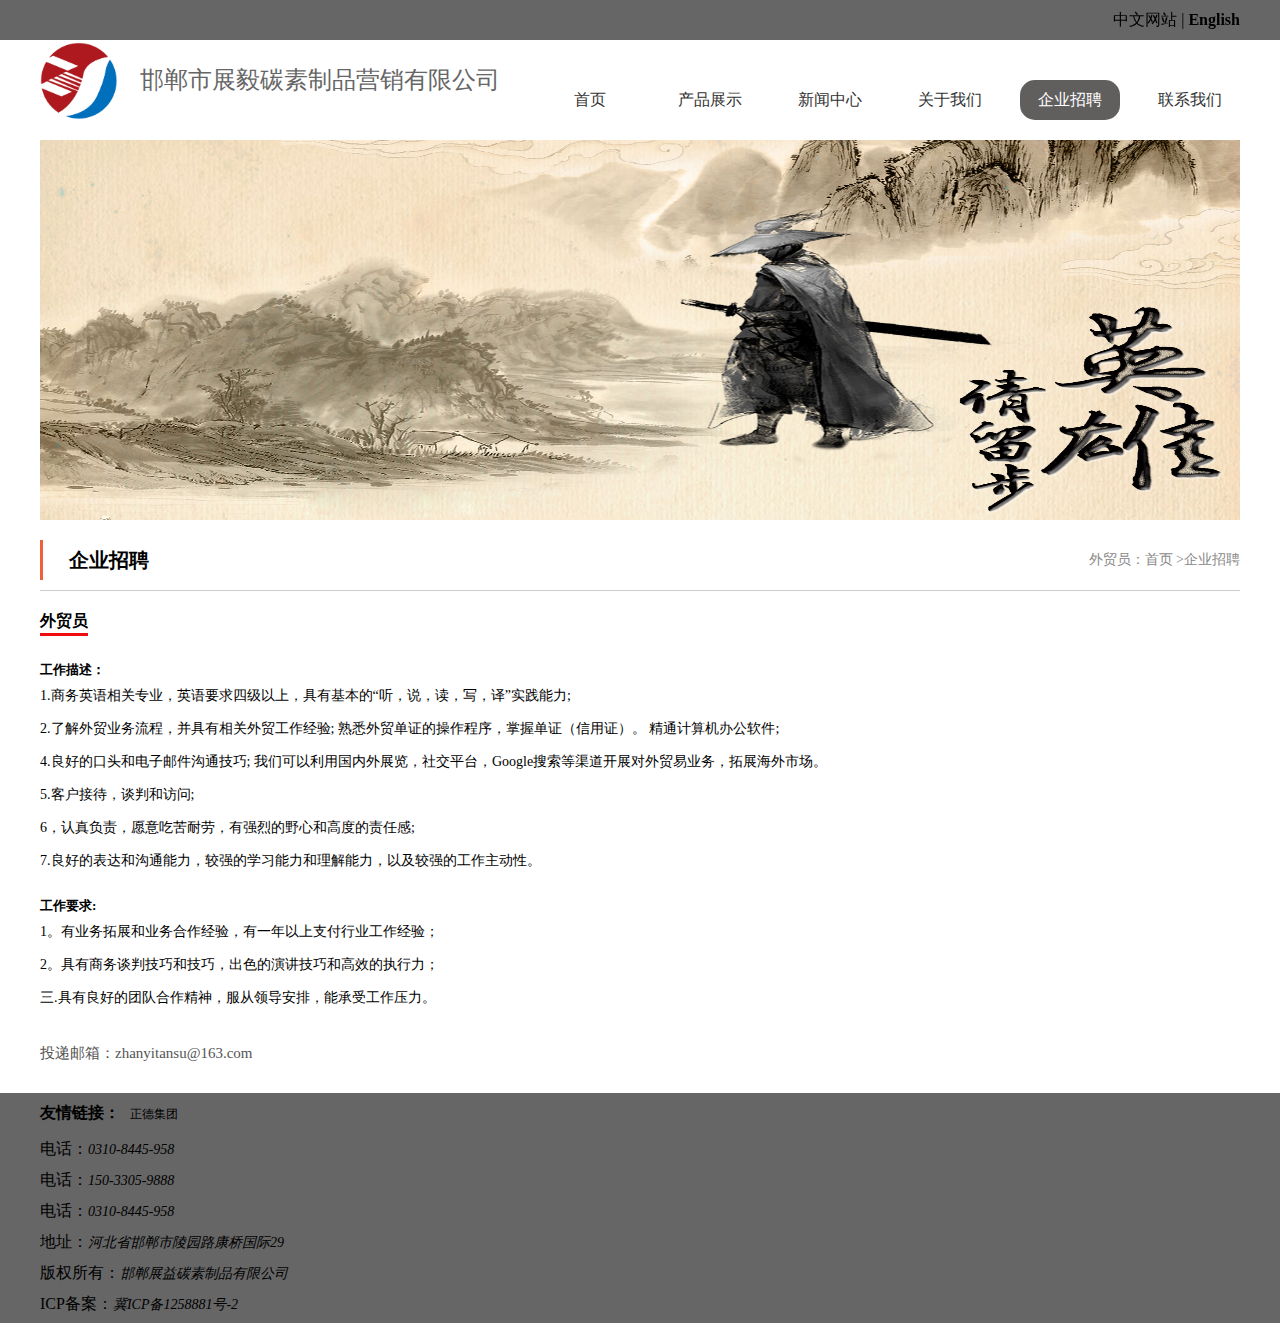
<file: code/recruit.html>
<!doctype html>
<html lang="en">
<head>
    <meta charset="UTF-8">
    <meta name="viewport"
          content="width=device-width, user-scalable=no, initial-scale=1.0, maximum-scale=1.0, minimum-scale=1.0">
    <meta http-equiv="X-UA-Compatible" content="ie=edge">
    <link rel="icon" href="../images/logo2.png">
    <!--公用样式-->
    <link rel="stylesheet" href="../css/public.css">
    <!--头部-->
    <link rel="stylesheet" href="../css/header.css">
    <!--尾部-->
    <link rel="stylesheet" href="../css/footer.css">
    <!--本页样式-->
    <link rel="stylesheet" href="../css/recruit.css">
    <title>企业招聘</title>
</head>
<body>
<div class="box">
    <div class="header">
        <div class="header-top">
            <div class="wrap">
                <a href="../index.html"><span>中文网站</span></a> |
                <a href=""><b>English</b></a>
            </div>
        </div>
        <div class="nav wrap clearFix">
            <h1 class="logo fl">
                <a class="clearFix" href="../index.html">
                    <img class="fl" src="../images/logo2.png" alt="">
                    <!--logo-->
                    <span class="fl">
                        邯郸市展毅碳素制品营销有限公司 <br>
                    </span>
                </a>
            </h1>
            <div class="nav-nav fl">
                <ul class="clearFix">
                    <li><a href="../index.html">首页</a></li>
                    <li><a href="../code/product.html">产品展示</a></li>
                    <li><a href="../code/new.html">新闻中心</a></li>
                    <li><a href="../code/about.html">关于我们</a></li>
                    <li class="active"><a href="../code/recruit.html">企业招聘</a></li>
                    <li><a href="../code/contact.html">联系我们</a></li>
                </ul>
            </div>
        </div>
    </div>
    <div class="content wrap">
        <div class="content-top">
            <img src="../images/zhaopin.jpg" alt="">
        </div>
        <div class="content-recruit">
            <h2 class="h2">
                <span>企业招聘</span>
                <i>外贸员：<a href="../index.html">首页 ></a>企业招聘</i>
            </h2>
            <div class="line">
            </div>
            <div class="content-recruit-detailed">
               <div>
                   <h4>
                       <span>外贸员</span>
                   </h4>
                   <div class="content-recruit-detailed-Z">
                       <h5>工作描述：</h5>
                       <p>
                           1.商务英语相关专业，英语要求四级以上，具有基本的“听，说，读，写，译”实践能力; <br>
                           2.了解外贸业务流程，并具有相关外贸工作经验; 熟悉外贸单证的操作程序，掌握单证（信用证）。
                           精通计算机办公软件; <br>
                           4.良好的口头和电子邮件沟通技巧; 我们可以利用国内外展览，社交平台，Google搜索等渠道开展对外贸易业务，拓展海外市场。 <br>
                           5.客户接待，谈判和访问; <br>
                           6，认真负责，愿意吃苦耐劳，有强烈的野心和高度的责任感; <br>
                           7.良好的表达和沟通能力，较强的学习能力和理解能力，以及较强的工作主动性。
                       </p>
                       <h5>工作要求:</h5>
                       <p>
                           1。有业务拓展和业务合作经验，有一年以上支付行业工作经验；

                           <br>



                           2。具有商务谈判技巧和技巧，出色的演讲技巧和高效的执行力；

                           <br>

                           三.具有良好的团队合作精神，服从领导安排，能承受工作压力。
                       </p>
                   </div>
               </div>

            </div>
            <div class="content-recruit-bottom">
                投递邮箱：zhanyitansu@163.com
            </div>
        </div>
    </div>
    <div class="footer clearFix">
        <div class="footer-box clearFix wrap">
            <div class="footer-box-content fl">
                <div class="footer-url clearFix wrap">
                    <h4 class="fl">友情链接：</h4>
                    <ul class="fl">
                        <li>
                            <a href="http://www.zhengdejituan.net">
                                正德集团
                            </a>
                        </li>
                    </ul>
                </div>
                <div class="footer-content">
                    <p>
                        <span>电话：</span><i>0310-8445-958 </i>
                    </p>
                    <p>
                        <span>电话：</span><i>150-3305-9888 </i>
                    </p>
                    <p>
                        <span>电话：</span><i>0310-8445-958 </i>
                    </p>
                    <p>
                        <span>地址：</span><i>河北省邯郸市陵园路康桥国际29</i>
                    </p>
                    <p>
                        <span>
版权所有：</span><i>邯郸展益碳素制品有限公司</i>
                    </p>
                    <p>
                        <span>ICP备案：</span><i>冀ICP备1258881号-2</i>
                    </p>
                </div>
            </div>
        </div>
    </div>
</div>
</body>
</html>
</file>
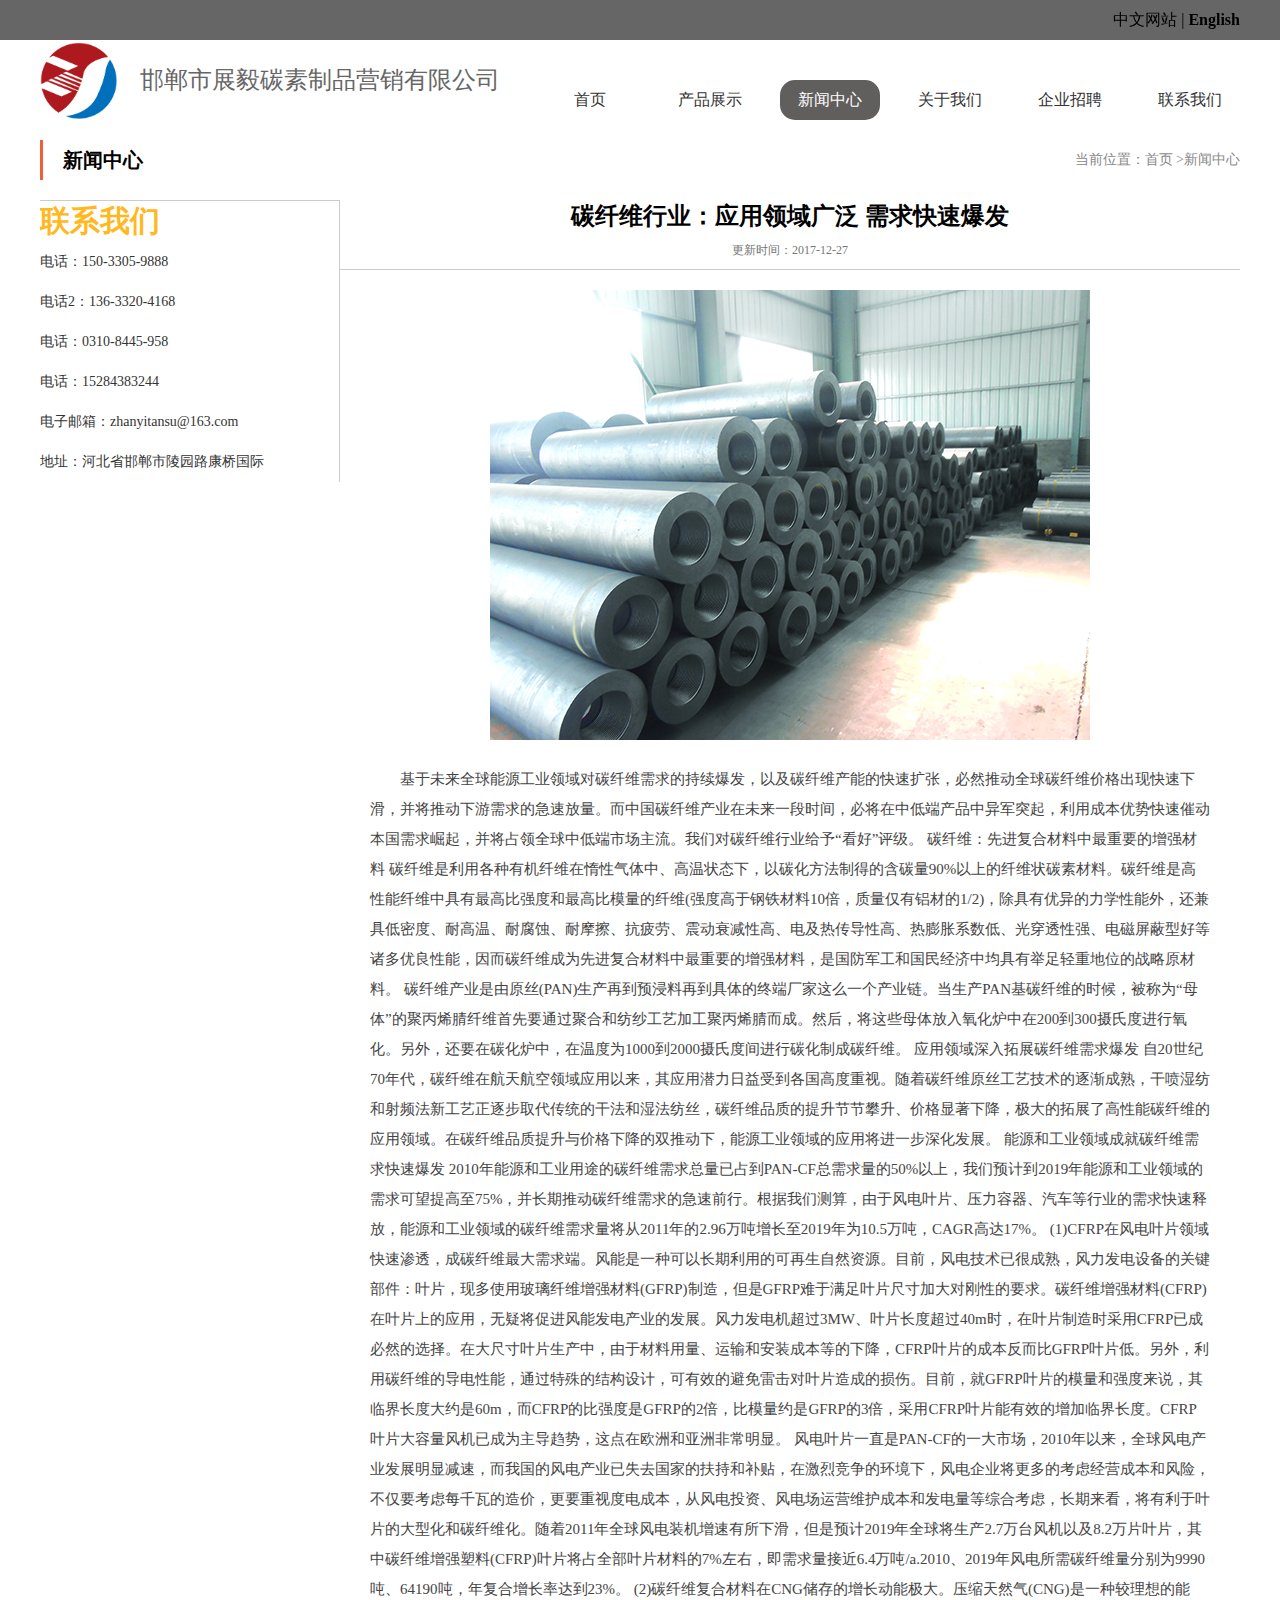
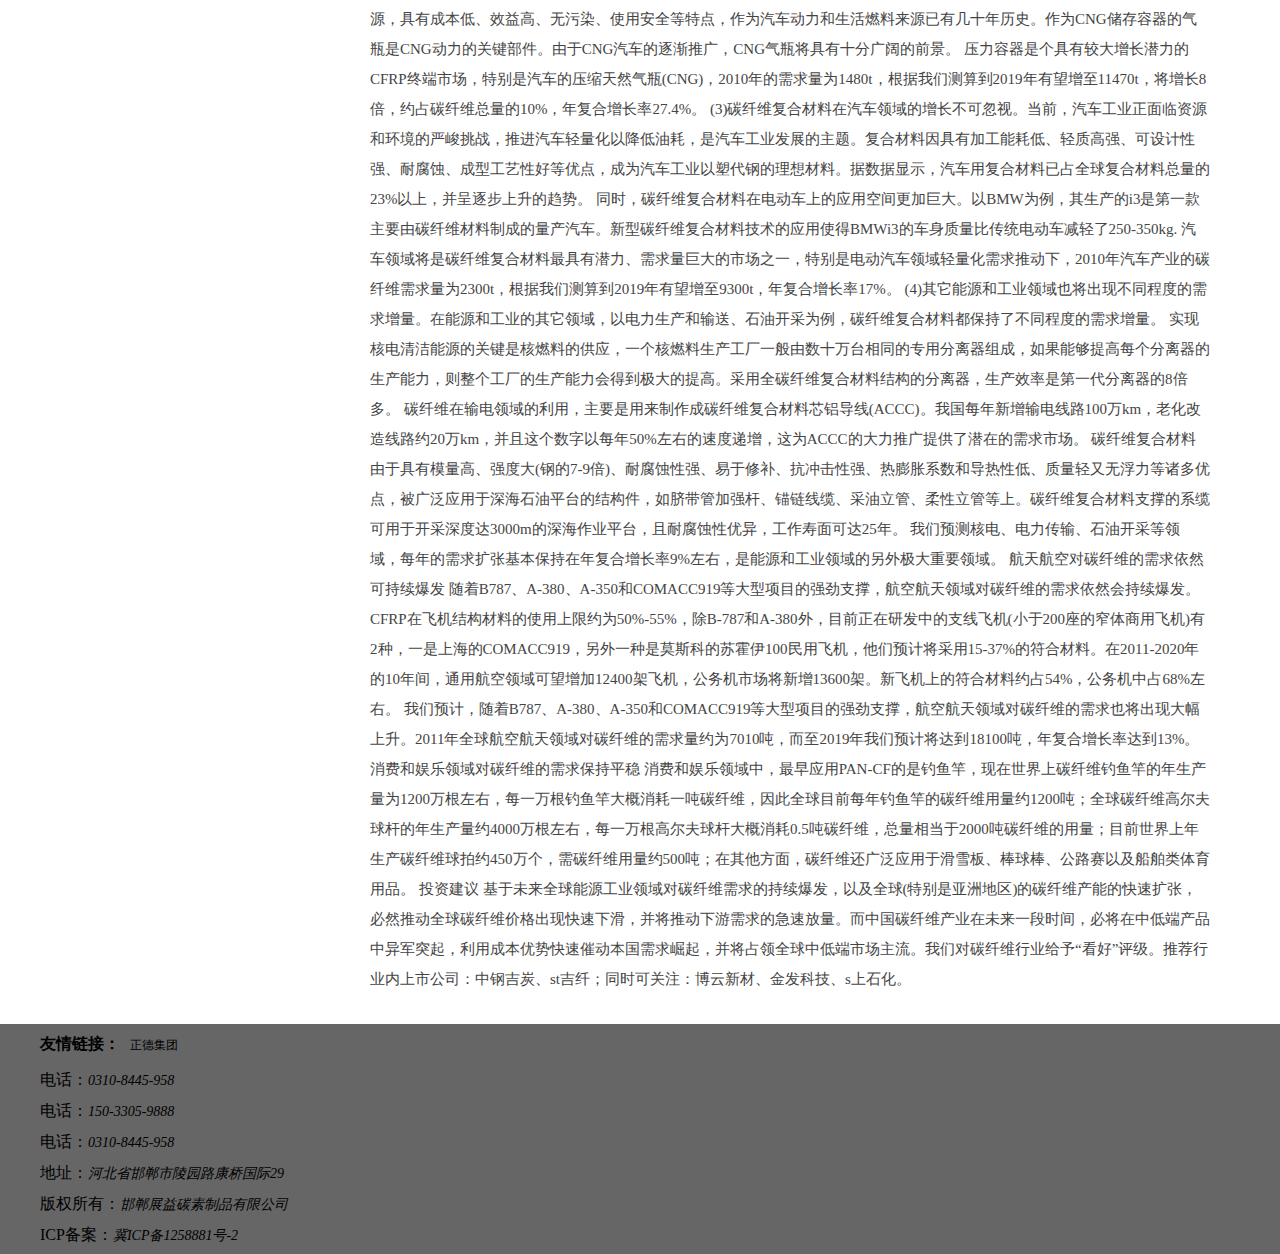
<file: news/new_1.html>
<!doctype html>
<html lang="en">
<head>
    <meta charset="UTF-8">
    <meta name="viewport"
          content="width=device-width, user-scalable=no, initial-scale=1.0, maximum-scale=1.0, minimum-scale=1.0">
    <meta http-equiv="X-UA-Compatible" content="ie=edge">
    <link rel="icon" href="../images/logo2.png">
    <link rel="stylesheet" href="../css/header.css">
    <link rel="stylesheet" href="../css/public.css">
    <link rel="stylesheet" href="../css/product.css">
    <link rel="stylesheet" href="../css/footer.css">
    <link rel="stylesheet" href="../childrenCss/productDetails.css">
    <link rel="stylesheet" href="../childrenCss/newCentent.css">
    <title>碳纤维行业：应用领域广泛 需求快速爆发</title>
</head>
<body>
<div class="box">
    <div class="header">
        <div class="header-top">
            <div class="wrap">
                <a href="../index.html"><span>中文网站</span></a> |
                <a href=""><b>English</b></a>
            </div>
        </div>
        <div class="nav wrap clearFix">
            <h1 class="logo fl">
                <a class="clearFix" href="../index.html">
                    <img class="fl" src="../images/logo2.png" alt="">
                    <!--logo-->
                    <span class="fl">
                        邯郸市展毅碳素制品营销有限公司 <br>
                    </span>
                </a>
            </h1>
            <div class="nav-nav fl">
                <ul class="clearFix">
                    <li><a href="../index.html">首页</a></li>
                    <li><a href="../code/product.html">产品展示</a></li>
                    <li class="active"><a href="../code/new.html">新闻中心</a></li>
                    <li><a href="../code/about.html">关于我们</a></li>
                    <li><a href="../code/recruit.html">企业招聘</a></li>
                    <li><a href="../code/contact.html">联系我们</a></li>
                </ul>
            </div>
        </div>
    </div>
    <div class="content wrap">
        <div>
            <h2 class="h2">
                <span>新闻中心</span>
                <i>当前位置：<a href="../index.html">首页 ></a>新闻中心</i>
            </h2>
        </div>
        <div class="content-new clearFix">
            <div class="content-new-left fl ">
                <h4>联系我们</h4>
                <p>电话：150-3305-9888</p>
                <p>电话2：136-3320-4168</p>
                <p>电话：0310-8445-958</p>
                <p>电话：15284383244</p>
                <p>电子邮箱：zhanyitansu@163.com</p>
                <p>地址：河北省邯郸市陵园路康桥国际</p>
            </div>
            <div class="content-content fr">
                <div class="content-content-title">
                    <h2>碳纤维行业：应用领域广泛 需求快速爆发</h2>
                    <i>更新时间：<span>2017-12-27</span></i>
                </div>
                <div class="content-content-img">
                    <img src="../images/dianji.jpg" alt="">

                </div>
                <p>
                    基于未来全球能源工业领域对碳纤维需求的持续爆发，以及碳纤维产能的快速扩张，必然推动全球碳纤维价格出现快速下滑，并将推动下游需求的急速放量。而中国碳纤维产业在未来一段时间，必将在中低端产品中异军突起，利用成本优势快速催动本国需求崛起，并将占领全球中低端市场主流。我们对碳纤维行业给予“看好”评级。


                    碳纤维：先进复合材料中最重要的增强材料


                    碳纤维是利用各种有机纤维在惰性气体中、高温状态下，以碳化方法制得的含碳量90%以上的纤维状碳素材料。碳纤维是高性能纤维中具有最高比强度和最高比模量的纤维(强度高于钢铁材料10倍，质量仅有铝材的1/2)，除具有优异的力学性能外，还兼具低密度、耐高温、耐腐蚀、耐摩擦、抗疲劳、震动衰减性高、电及热传导性高、热膨胀系数低、光穿透性强、电磁屏蔽型好等诸多优良性能，因而碳纤维成为先进复合材料中最重要的增强材料，是国防军工和国民经济中均具有举足轻重地位的战略原材料。


                    碳纤维产业是由原丝(PAN)生产再到预浸料再到具体的终端厂家这么一个产业链。当生产PAN基碳纤维的时候，被称为“母体”的聚丙烯腈纤维首先要通过聚合和纺纱工艺加工聚丙烯腈而成。然后，将这些母体放入氧化炉中在200到300摄氏度进行氧化。另外，还要在碳化炉中，在温度为1000到2000摄氏度间进行碳化制成碳纤维。


                    应用领域深入拓展碳纤维需求爆发


                    自20世纪70年代，碳纤维在航天航空领域应用以来，其应用潜力日益受到各国高度重视。随着碳纤维原丝工艺技术的逐渐成熟，干喷湿纺和射频法新工艺正逐步取代传统的干法和湿法纺丝，碳纤维品质的提升节节攀升、价格显著下降，极大的拓展了高性能碳纤维的应用领域。在碳纤维品质提升与价格下降的双推动下，能源工业领域的应用将进一步深化发展。


                    能源和工业领域成就碳纤维需求快速爆发


                    2010年能源和工业用途的碳纤维需求总量已占到PAN-CF总需求量的50%以上，我们预计到2019年能源和工业领域的需求可望提高至75%，并长期推动碳纤维需求的急速前行。根据我们测算，由于风电叶片、压力容器、汽车等行业的需求快速释放，能源和工业领域的碳纤维需求量将从2011年的2.96万吨增长至2019年为10.5万吨，CAGR高达17%。


                    (1)CFRP在风电叶片领域快速渗透，成碳纤维最大需求端。风能是一种可以长期利用的可再生自然资源。目前，风电技术已很成熟，风力发电设备的关键部件：叶片，现多使用玻璃纤维增强材料(GFRP)制造，但是GFRP难于满足叶片尺寸加大对刚性的要求。碳纤维增强材料(CFRP)在叶片上的应用，无疑将促进风能发电产业的发展。风力发电机超过3MW、叶片长度超过40m时，在叶片制造时采用CFRP已成必然的选择。在大尺寸叶片生产中，由于材料用量、运输和安装成本等的下降，CFRP叶片的成本反而比GFRP叶片低。另外，利用碳纤维的导电性能，通过特殊的结构设计，可有效的避免雷击对叶片造成的损伤。目前，就GFRP叶片的模量和强度来说，其临界长度大约是60m，而CFRP的比强度是GFRP的2倍，比模量约是GFRP的3倍，采用CFRP叶片能有效的增加临界长度。CFRP叶片大容量风机已成为主导趋势，这点在欧洲和亚洲非常明显。


                    风电叶片一直是PAN-CF的一大市场，2010年以来，全球风电产业发展明显减速，而我国的风电产业已失去国家的扶持和补贴，在激烈竞争的环境下，风电企业将更多的考虑经营成本和风险，不仅要考虑每千瓦的造价，更要重视度电成本，从风电投资、风电场运营维护成本和发电量等综合考虑，长期来看，将有利于叶片的大型化和碳纤维化。随着2011年全球风电装机增速有所下滑，但是预计2019年全球将生产2.7万台风机以及8.2万片叶片，其中碳纤维增强塑料(CFRP)叶片将占全部叶片材料的7%左右，即需求量接近6.4万吨/a.2010、2019年风电所需碳纤维量分别为9990吨、64190吨，年复合增长率达到23%。


                    (2)碳纤维复合材料在CNG储存的增长动能极大。压缩天然气(CNG)是一种较理想的能源，具有成本低、效益高、无污染、使用安全等特点，作为汽车动力和生活燃料来源已有几十年历史。作为CNG储存容器的气瓶是CNG动力的关键部件。由于CNG汽车的逐渐推广，CNG气瓶将具有十分广阔的前景。


                    压力容器是个具有较大增长潜力的CFRP终端市场，特别是汽车的压缩天然气瓶(CNG)，2010年的需求量为1480t，根据我们测算到2019年有望增至11470t，将增长8倍，约占碳纤维总量的10%，年复合增长率27.4%。


                    (3)碳纤维复合材料在汽车领域的增长不可忽视。当前，汽车工业正面临资源和环境的严峻挑战，推进汽车轻量化以降低油耗，是汽车工业发展的主题。复合材料因具有加工能耗低、轻质高强、可设计性强、耐腐蚀、成型工艺性好等优点，成为汽车工业以塑代钢的理想材料。据数据显示，汽车用复合材料已占全球复合材料总量的23%以上，并呈逐步上升的趋势。


                    同时，碳纤维复合材料在电动车上的应用空间更加巨大。以BMW为例，其生产的i3是第一款主要由碳纤维材料制成的量产汽车。新型碳纤维复合材料技术的应用使得BMWi3的车身质量比传统电动车减轻了250-350kg.


                    汽车领域将是碳纤维复合材料最具有潜力、需求量巨大的市场之一，特别是电动汽车领域轻量化需求推动下，2010年汽车产业的碳纤维需求量为2300t，根据我们测算到2019年有望增至9300t，年复合增长率17%。


                    (4)其它能源和工业领域也将出现不同程度的需求增量。在能源和工业的其它领域，以电力生产和输送、石油开采为例，碳纤维复合材料都保持了不同程度的需求增量。


                    实现核电清洁能源的关键是核燃料的供应，一个核燃料生产工厂一般由数十万台相同的专用分离器组成，如果能够提高每个分离器的生产能力，则整个工厂的生产能力会得到极大的提高。采用全碳纤维复合材料结构的分离器，生产效率是第一代分离器的8倍多。


                    碳纤维在输电领域的利用，主要是用来制作成碳纤维复合材料芯铝导线(ACCC)。我国每年新增输电线路100万km，老化改造线路约20万km，并且这个数字以每年50%左右的速度递增，这为ACCC的大力推广提供了潜在的需求市场。


                    碳纤维复合材料由于具有模量高、强度大(钢的7-9倍)、耐腐蚀性强、易于修补、抗冲击性强、热膨胀系数和导热性低、质量轻又无浮力等诸多优点，被广泛应用于深海石油平台的结构件，如脐带管加强杆、锚链线缆、采油立管、柔性立管等上。碳纤维复合材料支撑的系缆可用于开采深度达3000m的深海作业平台，且耐腐蚀性优异，工作寿面可达25年。


                    我们预测核电、电力传输、石油开采等领域，每年的需求扩张基本保持在年复合增长率9%左右，是能源和工业领域的另外极大重要领域。


                    航天航空对碳纤维的需求依然可持续爆发


                    随着B787、A-380、A-350和COMACC919等大型项目的强劲支撑，航空航天领域对碳纤维的需求依然会持续爆发。CFRP在飞机结构材料的使用上限约为50%-55%，除B-787和A-380外，目前正在研发中的支线飞机(小于200座的窄体商用飞机)有2种，一是上海的COMACC919，另外一种是莫斯科的苏霍伊100民用飞机，他们预计将采用15-37%的符合材料。在2011-2020年的10年间，通用航空领域可望增加12400架飞机，公务机市场将新增13600架。新飞机上的符合材料约占54%，公务机中占68%左右。


                    我们预计，随着B787、A-380、A-350和COMACC919等大型项目的强劲支撑，航空航天领域对碳纤维的需求也将出现大幅上升。2011年全球航空航天领域对碳纤维的需求量约为7010吨，而至2019年我们预计将达到18100吨，年复合增长率达到13%。


                    消费和娱乐领域对碳纤维的需求保持平稳


                    消费和娱乐领域中，最早应用PAN-CF的是钓鱼竿，现在世界上碳纤维钓鱼竿的年生产量为1200万根左右，每一万根钓鱼竿大概消耗一吨碳纤维，因此全球目前每年钓鱼竿的碳纤维用量约1200吨；全球碳纤维高尔夫球杆的年生产量约4000万根左右，每一万根高尔夫球杆大概消耗0.5吨碳纤维，总量相当于2000吨碳纤维的用量；目前世界上年生产碳纤维球拍约450万个，需碳纤维用量约500吨；在其他方面，碳纤维还广泛应用于滑雪板、棒球棒、公路赛以及船舶类体育用品。


                    投资建议


                    基于未来全球能源工业领域对碳纤维需求的持续爆发，以及全球(特别是亚洲地区)的碳纤维产能的快速扩张，必然推动全球碳纤维价格出现快速下滑，并将推动下游需求的急速放量。而中国碳纤维产业在未来一段时间，必将在中低端产品中异军突起，利用成本优势快速催动本国需求崛起，并将占领全球中低端市场主流。我们对碳纤维行业给予“看好”评级。推荐行业内上市公司：中钢吉炭、st吉纤；同时可关注：博云新材、金发科技、s上石化。
                </p>
            </div>
        </div>
    </div>
    <div class="footer clearFix">
        <div class="footer-box clearFix wrap">
            <div class="footer-box-content fl">
                <div class="footer-url clearFix wrap">
                    <h4 class="fl">友情链接：</h4>
                    <ul class="fl">
                        <li>
                            <a href="http://www.zhengdejituan.net">
                                正德集团
                            </a>
                        </li>
                    </ul>
                </div>
                <div class="footer-content">
                    <p>
                        <span>电话：</span><i>0310-8445-958 </i>
                    </p>
                    <p>
                        <span>电话：</span><i>150-3305-9888 </i>
                    </p>
                    <p>
                        <span>电话：</span><i>0310-8445-958 </i>
                    </p>
                    <p>
                        <span>地址：</span><i>河北省邯郸市陵园路康桥国际29</i>
                    </p>
                    <p>
                        <span>
版权所有：</span><i>邯郸展益碳素制品有限公司</i>
                    </p>
                    <p>
                        <span>ICP备案：</span><i>冀ICP备1258881号-2</i>
                    </p>
                </div>
            </div>
        </div>
    </div>
</div>
</body>
</html>
</file>
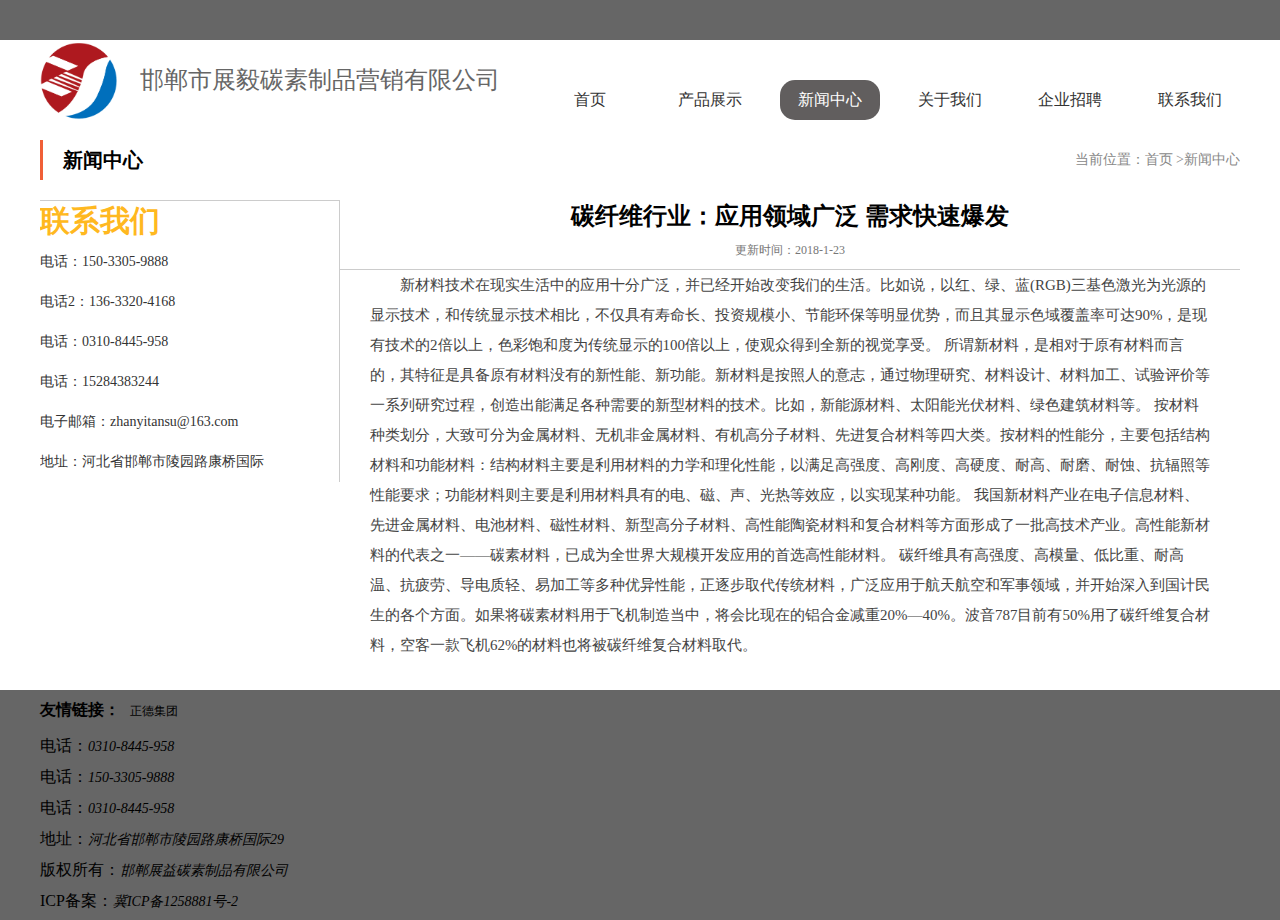
<file: news/new_2.html>
<!doctype html>
<html lang="en">
<head>
    <meta charset="UTF-8">
    <meta name="viewport"
          content="width=device-width, user-scalable=no, initial-scale=1.0, maximum-scale=1.0, minimum-scale=1.0">
    <meta http-equiv="X-UA-Compatible" content="ie=edge">
    <link rel="icon" href="../images/logo2.png">
    <link rel="stylesheet" href="../css/header.css">
    <link rel="stylesheet" href="../css/public.css">
    <link rel="stylesheet" href="../css/product.css">
    <link rel="stylesheet" href="../css/footer.css">
    <link rel="stylesheet" href="../childrenCss/productDetails.css">
    <link rel="stylesheet" href="../childrenCss/newCentent.css">
    <title>碳纤维复合材料已成为新时代新型材料</title>
</head>
<body>
<div class="box">
    <div class="header">
        <div class="header-top">
        </div>
        <div class="nav wrap clearFix">
            <h1 class="logo fl">
                <a class="clearFix" href="../index.html">
                    <img class="fl" src="../images/logo2.png" alt="">
                    <span class="fl">
                        邯郸市展毅碳素制品营销有限公司 <br>
                    </span>
                </a>
            </h1>
            <div class="nav-nav fl">
                <ul class="clearFix">
                    <li><a href="../index.html">首页</a></li>
                    <li><a href="../code/product.html">产品展示</a></li>
                    <li class="active"><a href="../code/new.html">新闻中心</a></li>
                    <li><a href="../code/about.html">关于我们</a></li>
                    <li><a href="../code/recruit.html">企业招聘</a></li>
                    <li><a href="../code/contact.html">联系我们</a></li>
                </ul>
            </div>
        </div>
    </div>
    <div class="content wrap">
        <div>
            <h2 class="h2">
                <span>新闻中心</span>
                <i>当前位置：<a href="../index.html">首页 ></a>新闻中心</i>
            </h2>
        </div>
        <div class="content-new clearFix">
            <div class="content-new-left fl ">
                <h4>联系我们</h4>
                <p>电话：150-3305-9888</p>
                <p>电话2：136-3320-4168</p>
                <p>电话：0310-8445-958</p>
                <p>电话：15284383244</p>
                <p>电子邮箱：zhanyitansu@163.com</p>
                <p>地址：河北省邯郸市陵园路康桥国际</p>
            </div>
            <div class="content-content fr">
                <div class="content-content-title">
                    <h2>碳纤维行业：应用领域广泛 需求快速爆发</h2>
                    <i>更新时间：<span>2018-1-23</span></i>
                </div>
                <p>
                    新材料技术在现实生活中的应用十分广泛，并已经开始改变我们的生活。比如说，以红、绿、蓝(RGB)三基色激光为光源的显示技术，和传统显示技术相比，不仅具有寿命长、投资规模小、节能环保等明显优势，而且其显示色域覆盖率可达90%，是现有技术的2倍以上，色彩饱和度为传统显示的100倍以上，使观众得到全新的视觉享受。


                    所谓新材料，是相对于原有材料而言的，其特征是具备原有材料没有的新性能、新功能。新材料是按照人的意志，通过物理研究、材料设计、材料加工、试验评价等一系列研究过程，创造出能满足各种需要的新型材料的技术。比如，新能源材料、太阳能光伏材料、绿色建筑材料等。


                    按材料种类划分，大致可分为金属材料、无机非金属材料、有机高分子材料、先进复合材料等四大类。按材料的性能分，主要包括结构材料和功能材料：结构材料主要是利用材料的力学和理化性能，以满足高强度、高刚度、高硬度、耐高、耐磨、耐蚀、抗辐照等性能要求；功能材料则主要是利用材料具有的电、磁、声、光热等效应，以实现某种功能。


                    我国新材料产业在电子信息材料、先进金属材料、电池材料、磁性材料、新型高分子材料、高性能陶瓷材料和复合材料等方面形成了一批高技术产业。高性能新材料的代表之一——碳素材料，已成为全世界大规模开发应用的首选高性能材料。


                    碳纤维具有高强度、高模量、低比重、耐高温、抗疲劳、导电质轻、易加工等多种优异性能，正逐步取代传统材料，广泛应用于航天航空和军事领域，并开始深入到国计民生的各个方面。如果将碳素材料用于飞机制造当中，将会比现在的铝合金减重20%—40%。波音787目前有50%用了碳纤维复合材料，空客一款飞机62%的材料也将被碳纤维复合材料取代。
                </p>
            </div>
        </div>
    </div>
    <div class="footer clearFix">
        <div class="footer-box clearFix wrap">
            <div class="footer-box-content fl">
                <div class="footer-url clearFix wrap">
                    <h4 class="fl">友情链接：</h4>
                    <ul class="fl">
                        <li>
                            <a href="http://www.zhengdejituan.net">
                                正德集团
                            </a>
                        </li>
                    </ul>
                </div>
                <div class="footer-content">
                    <p>
                        <span>电话：</span><i>0310-8445-958 </i>
                    </p>
                    <p>
                        <span>电话：</span><i>150-3305-9888 </i>
                    </p>
                    <p>
                        <span>电话：</span><i>0310-8445-958 </i>
                    </p>
                    <p>
                        <span>地址：</span><i>河北省邯郸市陵园路康桥国际29</i>
                    </p>
                    <p>
                        <span>
版权所有：</span><i>邯郸展益碳素制品有限公司</i>
                    </p>
                    <p>
                        <span>ICP备案：</span><i>冀ICP备1258881号-2</i>
                    </p>
                </div>
            </div>
        </div>
    </div>
</div>
</body>
</html>
</file>
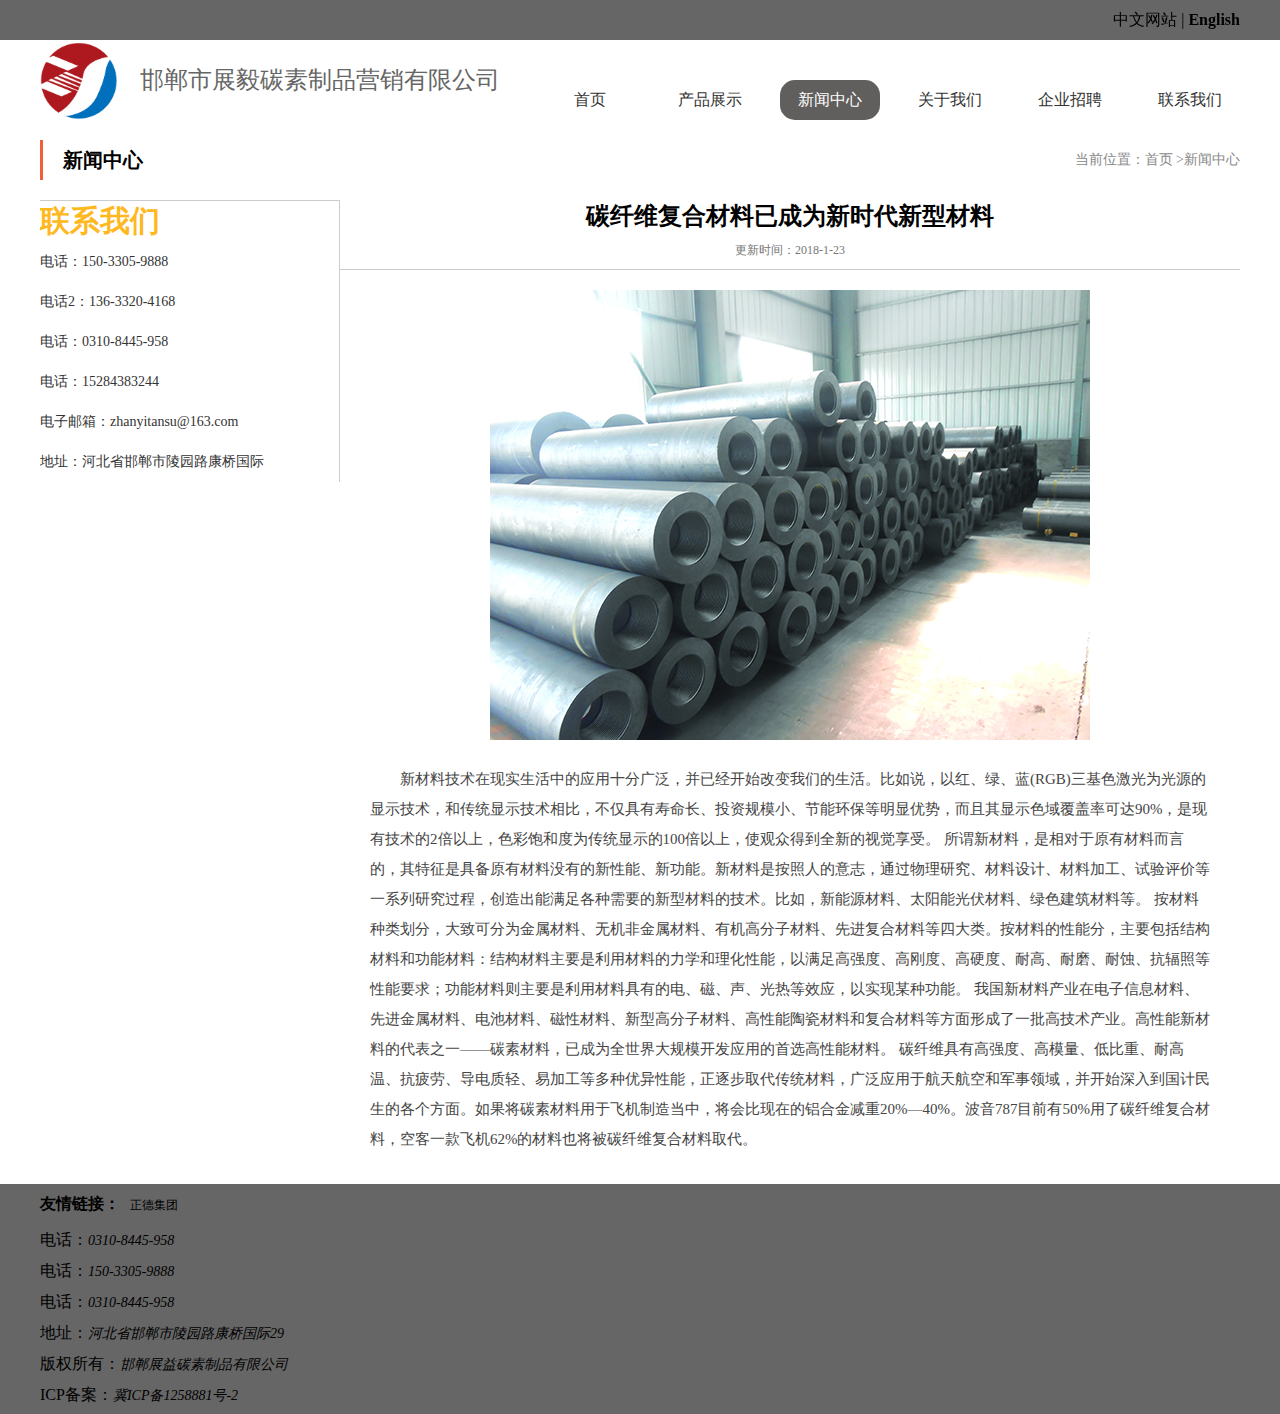
<file: news/new_3.html>
<!doctype html>
<html lang="en">
<head>
    <meta charset="UTF-8">
    <meta name="viewport"
          content="width=device-width, user-scalable=no, initial-scale=1.0, maximum-scale=1.0, minimum-scale=1.0">
    <meta http-equiv="X-UA-Compatible" content="ie=edge">
    <link rel="icon" href="../images/logo2.png">
    <link rel="stylesheet" href="../css/header.css">
    <link rel="stylesheet" href="../css/public.css">
    <link rel="stylesheet" href="../css/product.css">
    <link rel="stylesheet" href="../css/footer.css">
    <link rel="stylesheet" href="../childrenCss/productDetails.css">
    <link rel="stylesheet" href="../childrenCss/newCentent.css">
    <title>碳纤维复合材料已成为新时代新型材料</title>
</head>
<body>
<div class="box">
    <div class="header">
        <div class="header-top">
            <div class="wrap">
                <a href="../index.html"><span>中文网站</span></a> |
                <a href=""><b>English</b></a>
            </div>
        </div>
        <div class="nav wrap clearFix">
            <h1 class="logo fl">
                <a class="clearFix" href="../index.html">
                    <img class="fl" src="../images/logo2.png" alt="">
                    <span class="fl">
                        邯郸市展毅碳素制品营销有限公司 <br>
                    </span>
                </a>
            </h1>
            <div class="nav-nav fl">
                <ul class="clearFix">
                    <li><a href="../index.html">首页</a></li>
                    <li><a href="../code/product.html">产品展示</a></li>
                    <li class="active"><a href="../code/new.html">新闻中心</a></li>
                    <li><a href="../code/about.html">关于我们</a></li>
                    <li><a href="../code/recruit.html">企业招聘</a></li>
                    <li><a href="../code/contact.html">联系我们</a></li>
                </ul>
            </div>
        </div>
    </div>
    <div class="content wrap">
        <div>
            <h2 class="h2">
                <span>新闻中心</span>
                <i>当前位置：<a href="../index.html">首页 ></a>新闻中心</i>
            </h2>
        </div>
        <div class="content-new clearFix">
            <div class="content-new-left fl ">
                <h4>联系我们</h4>
                <p>电话：150-3305-9888</p>
                <p>电话2：136-3320-4168</p>
                <p>电话：0310-8445-958</p>
                <p>电话：15284383244</p>
                <p>电子邮箱：zhanyitansu@163.com</p>
                <p>地址：河北省邯郸市陵园路康桥国际</p>
            </div>
            <div class="content-content fr">
                <div class="content-content-title">
                    <h2>碳纤维复合材料已成为新时代新型材料</h2>
                    <i>更新时间：<span>2018-1-23</span></i>
                </div>
                <div class="content-content-img">
                    <img src="../images/dianji.jpg" alt="">

                </div>
                <p>
                    新材料技术在现实生活中的应用十分广泛，并已经开始改变我们的生活。比如说，以红、绿、蓝(RGB)三基色激光为光源的显示技术，和传统显示技术相比，不仅具有寿命长、投资规模小、节能环保等明显优势，而且其显示色域覆盖率可达90%，是现有技术的2倍以上，色彩饱和度为传统显示的100倍以上，使观众得到全新的视觉享受。


                    所谓新材料，是相对于原有材料而言的，其特征是具备原有材料没有的新性能、新功能。新材料是按照人的意志，通过物理研究、材料设计、材料加工、试验评价等一系列研究过程，创造出能满足各种需要的新型材料的技术。比如，新能源材料、太阳能光伏材料、绿色建筑材料等。


                    按材料种类划分，大致可分为金属材料、无机非金属材料、有机高分子材料、先进复合材料等四大类。按材料的性能分，主要包括结构材料和功能材料：结构材料主要是利用材料的力学和理化性能，以满足高强度、高刚度、高硬度、耐高、耐磨、耐蚀、抗辐照等性能要求；功能材料则主要是利用材料具有的电、磁、声、光热等效应，以实现某种功能。


                    我国新材料产业在电子信息材料、先进金属材料、电池材料、磁性材料、新型高分子材料、高性能陶瓷材料和复合材料等方面形成了一批高技术产业。高性能新材料的代表之一——碳素材料，已成为全世界大规模开发应用的首选高性能材料。


                    碳纤维具有高强度、高模量、低比重、耐高温、抗疲劳、导电质轻、易加工等多种优异性能，正逐步取代传统材料，广泛应用于航天航空和军事领域，并开始深入到国计民生的各个方面。如果将碳素材料用于飞机制造当中，将会比现在的铝合金减重20%—40%。波音787目前有50%用了碳纤维复合材料，空客一款飞机62%的材料也将被碳纤维复合材料取代。
                </p>
            </div>
        </div>
    </div>
    <div class="footer clearFix">
        <div class="footer-box clearFix wrap">
            <div class="footer-box-content fl">
                <div class="footer-url clearFix wrap">
                    <h4 class="fl">友情链接：</h4>
                    <ul class="fl">
                        <li>
                            <a href="http://www.zhengdejituan.net">
                                正德集团
                            </a>
                        </li>
                    </ul>
                </div>
                <div class="footer-content">
                    <p>
                        <span>电话：</span><i>0310-8445-958 </i>
                    </p>
                    <p>
                        <span>电话：</span><i>150-3305-9888 </i>
                    </p>
                    <p>
                        <span>电话：</span><i>0310-8445-958 </i>
                    </p>
                    <p>
                        <span>地址：</span><i>河北省邯郸市陵园路康桥国际29</i>
                    </p>
                    <p>
                        <span>
版权所有：</span><i>邯郸展益碳素制品有限公司</i>
                    </p>
                    <p>
                        <span>ICP备案：</span><i>冀ICP备1258881号-2</i>
                    </p>
                </div>
            </div>
        </div>
    </div>
</div>
</body>
</html>
</file>
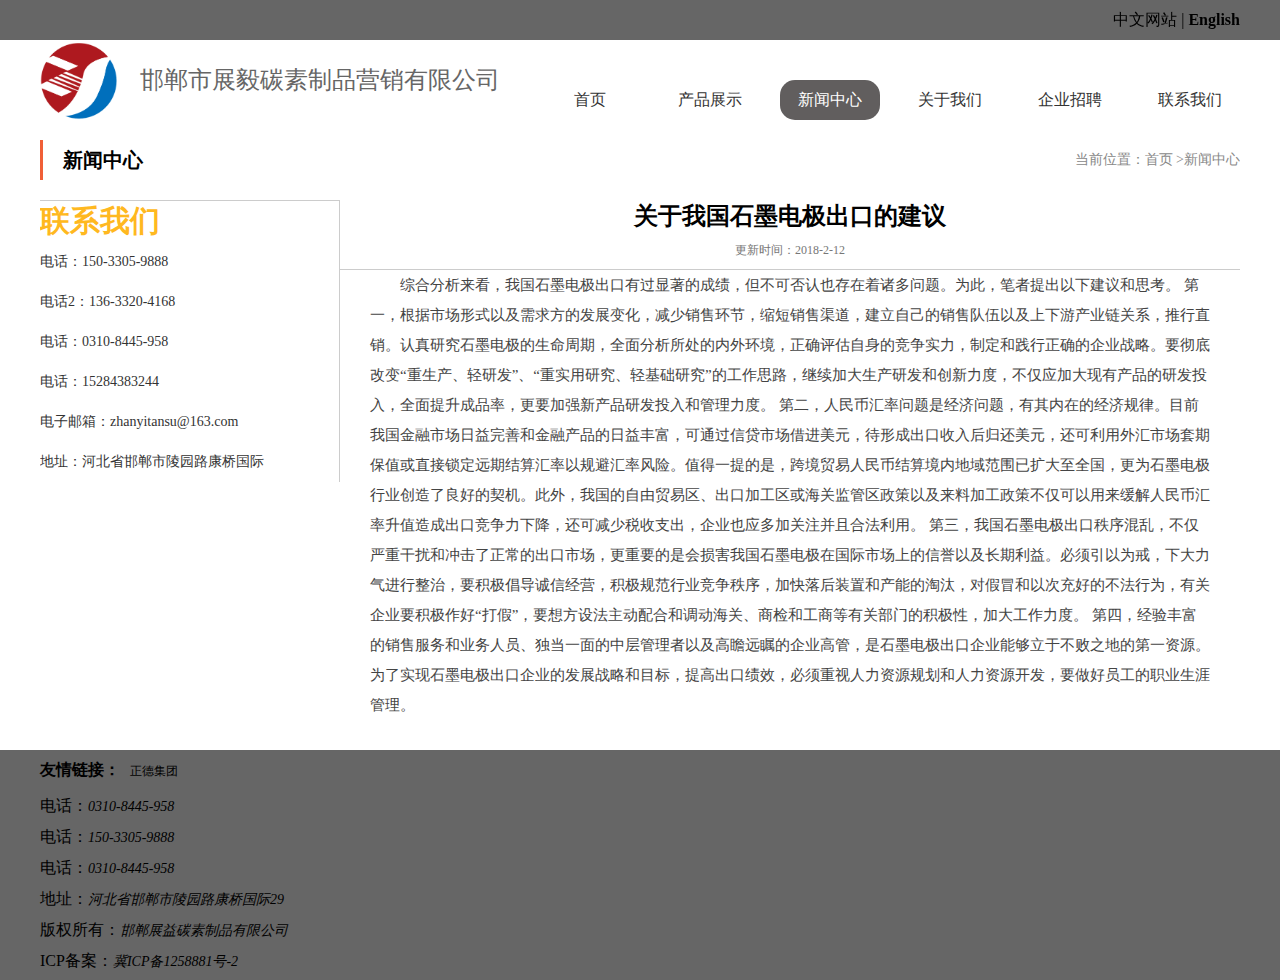
<file: news/new_4.html>
<!doctype html>
<html lang="en">
<head>
    <meta charset="UTF-8">
    <meta name="viewport"
          content="width=device-width, user-scalable=no, initial-scale=1.0, maximum-scale=1.0, minimum-scale=1.0">
    <meta http-equiv="X-UA-Compatible" content="ie=edge">
    <link rel="icon" href="../images/logo2.png">
    <link rel="stylesheet" href="../css/header.css">
    <link rel="stylesheet" href="../css/public.css">
    <link rel="stylesheet" href="../css/product.css">
    <link rel="stylesheet" href="../css/footer.css">
    <link rel="stylesheet" href="../childrenCss/productDetails.css">
    <link rel="stylesheet" href="../childrenCss/newCentent.css">
    <title>关于我国石墨电极出口的建议</title>
</head>
<body>
<div class="box">
    <div class="header">
        <div class="header-top">
            <div class="wrap">
                <a href="../index.html"><span>中文网站</span></a> |
                <a href=""><b>English</b></a>
            </div>
        </div>
        <div class="nav wrap clearFix">
            <h1 class="logo fl">
                <a class="clearFix" href="../index.html">
                    <img class="fl" src="../images/logo2.png" alt="">
                    <span class="fl">
                        邯郸市展毅碳素制品营销有限公司 <br>
                    </span>
                </a>
            </h1>
            <div class="nav-nav fl">
                <ul class="clearFix">
                    <li><a href="../index.html">首页</a></li>
                    <li><a href="../code/product.html">产品展示</a></li>
                    <li class="active"><a href="../code/new.html">新闻中心</a></li>
                    <li><a href="../code/about.html">关于我们</a></li>
                    <li><a href="../code/recruit.html">企业招聘</a></li>
                    <li><a href="../code/contact.html">联系我们</a></li>
                </ul>
            </div>
        </div>
    </div>
    <div class="content wrap">
        <div>
            <h2 class="h2">
                <span>新闻中心</span>
                <i>当前位置：<a href="../index.html">首页 ></a>新闻中心</i>
            </h2>
        </div>
        <div class="content-new clearFix">
            <div class="content-new-left fl ">
                <h4>联系我们</h4>
                <p>电话：150-3305-9888</p>
                <p>电话2：136-3320-4168</p>
                <p>电话：0310-8445-958</p>
                <p>电话：15284383244</p>
                <p>电子邮箱：zhanyitansu@163.com</p>
                <p>地址：河北省邯郸市陵园路康桥国际</p>
            </div>
            <div class="content-content fr">
                <div class="content-content-title">
                    <h2>关于我国石墨电极出口的建议</h2>
                    <i>更新时间：<span>2018-2-12</span></i>
                </div>
                <p>综合分析来看，我国石墨电极出口有过显著的成绩，但不可否认也存在着诸多问题。为此，笔者提出以下建议和思考。

                    第一，根据市场形式以及需求方的发展变化，减少销售环节，缩短销售渠道，建立自己的销售队伍以及上下游产业链关系，推行直销。认真研究石墨电极的生命周期，全面分析所处的内外环境，正确评估自身的竞争实力，制定和践行正确的企业战略。要彻底改变“重生产、轻研发”、“重实用研究、轻基础研究”的工作思路，继续加大生产研发和创新力度，不仅应加大现有产品的研发投入，全面提升成品率，更要加强新产品研发投入和管理力度。

                    第二，人民币汇率问题是经济问题，有其内在的经济规律。目前我国金融市场日益完善和金融产品的日益丰富，可通过信贷市场借进美元，待形成出口收入后归还美元，还可利用外汇市场套期保值或直接锁定远期结算汇率以规避汇率风险。值得一提的是，跨境贸易人民币结算境内地域范围已扩大至全国，更为石墨电极行业创造了良好的契机。此外，我国的自由贸易区、出口加工区或海关监管区政策以及来料加工政策不仅可以用来缓解人民币汇率升值造成出口竞争力下降，还可减少税收支出，企业也应多加关注并且合法利用。

                    第三，我国石墨电极出口秩序混乱，不仅严重干扰和冲击了正常的出口市场，更重要的是会损害我国石墨电极在国际市场上的信誉以及长期利益。必须引以为戒，下大力气进行整治，要积极倡导诚信经营，积极规范行业竞争秩序，加快落后装置和产能的淘汰，对假冒和以次充好的不法行为，有关企业要积极作好“打假”，要想方设法主动配合和调动海关、商检和工商等有关部门的积极性，加大工作力度。

                    第四，经验丰富的销售服务和业务人员、独当一面的中层管理者以及高瞻远瞩的企业高管，是石墨电极出口企业能够立于不败之地的第一资源。为了实现石墨电极出口企业的发展战略和目标，提高出口绩效，必须重视人力资源规划和人力资源开发，要做好员工的职业生涯管理。
                </p>
            </div>
        </div>
    </div>
    <div class="footer clearFix">
        <div class="footer-box clearFix wrap">
            <div class="footer-box-content fl">
                <div class="footer-url clearFix wrap">
                    <h4 class="fl">友情链接：</h4>
                    <ul class="fl">
                        <li>
                            <a href="http://www.zhengdejituan.net">
                                正德集团
                            </a>
                        </li>
                    </ul>
                </div>
                <div class="footer-content">
                    <p>
                        <span>电话：</span><i>0310-8445-958 </i>
                    </p>
                    <p>
                        <span>电话：</span><i>150-3305-9888 </i>
                    </p>
                    <p>
                        <span>电话：</span><i>0310-8445-958 </i>
                    </p>
                    <p>
                        <span>地址：</span><i>河北省邯郸市陵园路康桥国际29</i>
                    </p>
                    <p>
                        <span>
版权所有：</span><i>邯郸展益碳素制品有限公司</i>
                    </p>
                    <p>
                        <span>ICP备案：</span><i>冀ICP备1258881号-2</i>
                    </p>
                </div>
            </div>
        </div>
    </div>
</div>
</body>
</html>
</file>
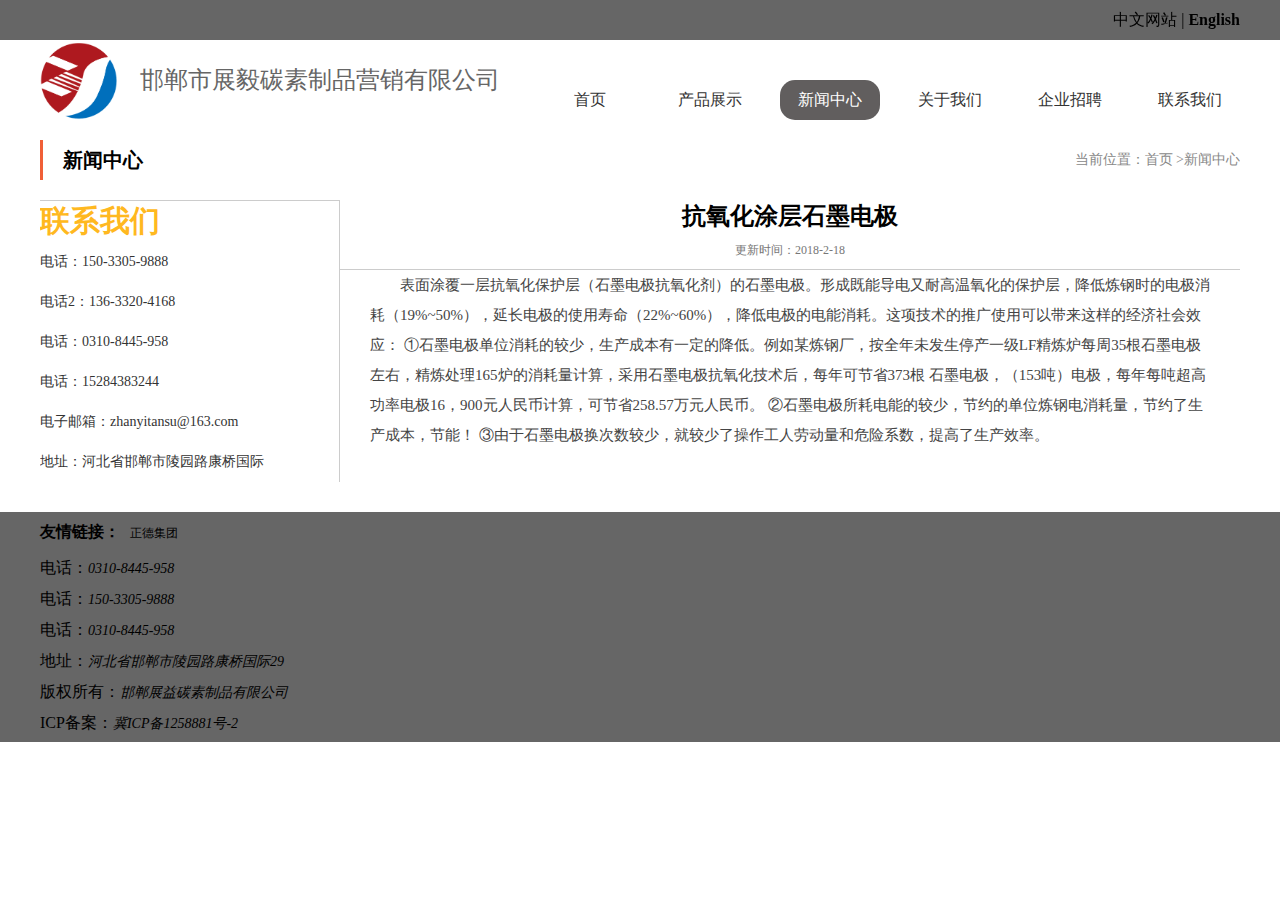
<file: news/new_5.html>
<!doctype html>
<html lang="en">
<head>
    <meta charset="UTF-8">
    <meta name="viewport"
          content="width=device-width, user-scalable=no, initial-scale=1.0, maximum-scale=1.0, minimum-scale=1.0">
    <meta http-equiv="X-UA-Compatible" content="ie=edge">
    <link rel="icon" href="../images/logo2.png">
    <link rel="stylesheet" href="../css/header.css">
    <link rel="stylesheet" href="../css/public.css">
    <link rel="stylesheet" href="../css/product.css">
    <link rel="stylesheet" href="../css/footer.css">
    <link rel="stylesheet" href="../childrenCss/productDetails.css">
    <link rel="stylesheet" href="../childrenCss/newCentent.css">
    <title>抗氧化涂层石墨电极</title>
</head>
<body>
<div class="box">
    <div class="header">
        <div class="header-top">
            <div class="wrap">
                <a href="../index.html"><span>中文网站</span></a> |
                <a href=""><b>English</b></a>
            </div>
        </div>
        <div class="nav wrap clearFix">
            <h1 class="logo fl">
                <a class="clearFix" href="../index.html">
                    <img class="fl" src="../images/logo2.png" alt="">
                    <span class="fl">
                        邯郸市展毅碳素制品营销有限公司 <br>
                    </span>
                </a>
            </h1>
            <div class="nav-nav fl">
                <ul class="clearFix">
                    <li><a href="../index.html">首页</a></li>
                    <li><a href="../code/product.html">产品展示</a></li>
                    <li class="active"><a href="../code/new.html">新闻中心</a></li>
                    <li><a href="../code/about.html">关于我们</a></li>
                    <li><a href="../code/recruit.html">企业招聘</a></li>
                    <li><a href="../code/contact.html">联系我们</a></li>
                </ul>
            </div>
        </div>
    </div>
    <div class="content wrap">
        <div>
            <h2 class="h2">
                <span>新闻中心</span>
                <i>当前位置：<a href="../index.html">首页 ></a>新闻中心</i>
            </h2>
        </div>
        <div class="content-new clearFix">
            <div class="content-new-left fl ">
                <h4>联系我们</h4>
                <p>电话：150-3305-9888</p>
                <p>电话2：136-3320-4168</p>
                <p>电话：0310-8445-958</p>
                <p>电话：15284383244</p>
                <p>电子邮箱：zhanyitansu@163.com</p>
                <p>地址：河北省邯郸市陵园路康桥国际</p>
            </div>
            <div class="content-content fr">
                <div class="content-content-title">
                    <h2>抗氧化涂层石墨电极</h2>
                    <i>更新时间：<span>2018-2-18</span></i>
                </div>
                <p>表面涂覆一层抗氧化保护层（石墨电极抗氧化剂）的石墨电极。形成既能导电又耐高温氧化的保护层，降低炼钢时的电极消耗（19%~50%），延长电极的使用寿命（22%~60%），降低电极的电能消耗。这项技术的推广使用可以带来这样的经济社会效应：

                    ①石墨电极单位消耗的较少，生产成本有一定的降低。例如某炼钢厂，按全年未发生停产一级LF精炼炉每周35根石墨电极左右，精炼处理165炉的消耗量计算，采用石墨电极抗氧化技术后，每年可节省373根 石墨电极，（153吨）电极，每年每吨超高功率电极16，900元人民币计算，可节省258.57万元人民币。

                    ②石墨电极所耗电能的较少，节约的单位炼钢电消耗量，节约了生产成本，节能！

                    ③由于石墨电极换次数较少，就较少了操作工人劳动量和危险系数，提高了生产效率。


                </p>
            </div>
        </div>
    </div>
    <div class="footer clearFix">
        <div class="footer-box clearFix wrap">
            <div class="footer-box-content fl">
                <div class="footer-url clearFix wrap">
                    <h4 class="fl">友情链接：</h4>
                    <ul class="fl">
                        <li>
                            <a href="http://www.zhengdejituan.net">
                                正德集团
                            </a>
                        </li>
                    </ul>
                </div>
                <div class="footer-content">
                    <p>
                        <span>电话：</span><i>0310-8445-958 </i>
                    </p>
                    <p>
                        <span>电话：</span><i>150-3305-9888 </i>
                    </p>
                    <p>
                        <span>电话：</span><i>0310-8445-958 </i>
                    </p>
                    <p>
                        <span>地址：</span><i>河北省邯郸市陵园路康桥国际29</i>
                    </p>
                    <p>
                        <span>
版权所有：</span><i>邯郸展益碳素制品有限公司</i>
                    </p>
                    <p>
                        <span>ICP备案：</span><i>冀ICP备1258881号-2</i>
                    </p>
                </div>
            </div>
        </div>
    </div>
</div>
</body>
</html>
</file>
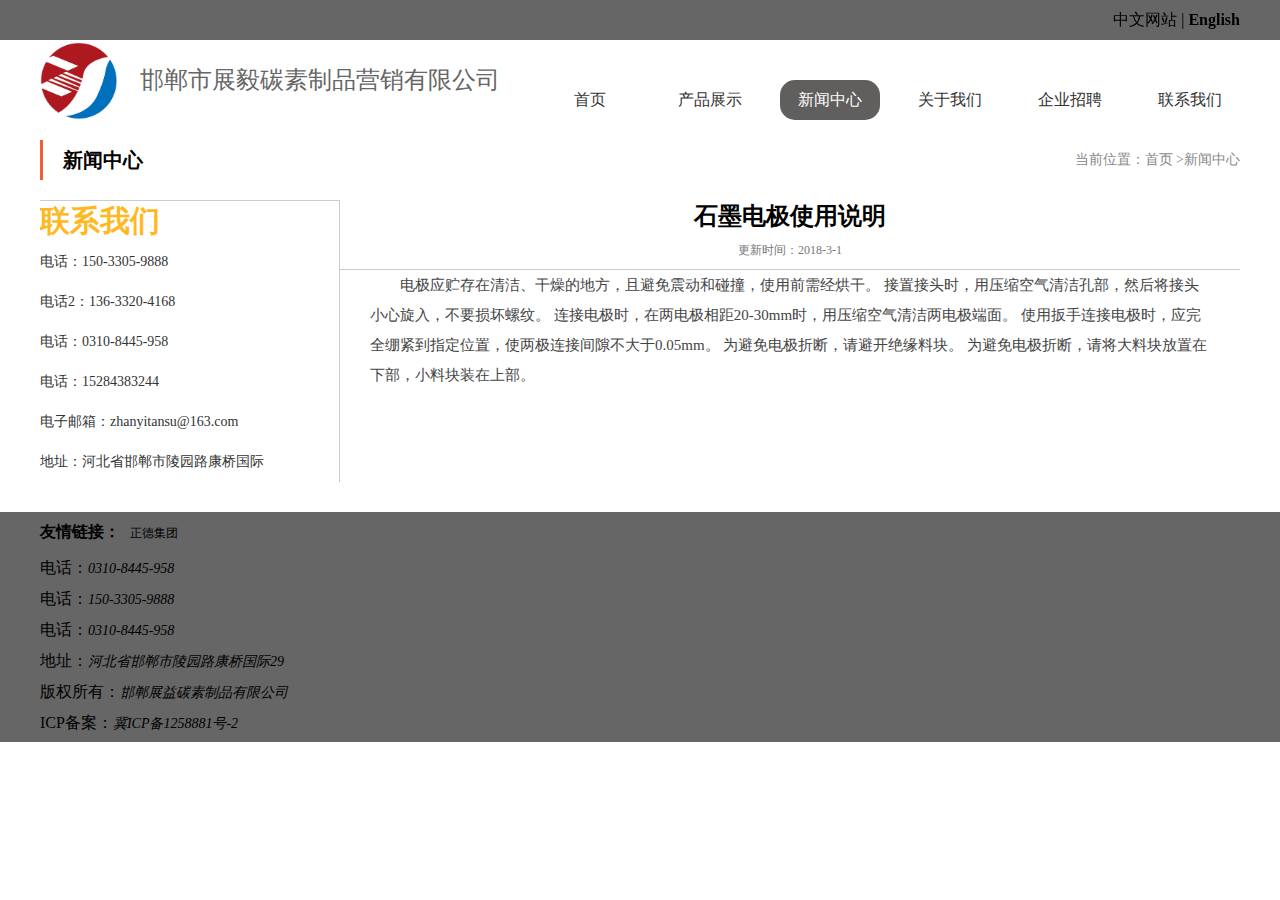
<file: news/new_6.html>
<!doctype html>
<html lang="en">
<head>
    <meta charset="UTF-8">
    <meta name="viewport"
          content="width=device-width, user-scalable=no, initial-scale=1.0, maximum-scale=1.0, minimum-scale=1.0">
    <meta http-equiv="X-UA-Compatible" content="ie=edge">
    <link rel="icon" href="../images/logo2.png">
    <link rel="stylesheet" href="../css/header.css">
    <link rel="stylesheet" href="../css/public.css">
    <link rel="stylesheet" href="../css/product.css">
    <link rel="stylesheet" href="../css/footer.css">
    <link rel="stylesheet" href="../childrenCss/productDetails.css">
    <link rel="stylesheet" href="../childrenCss/newCentent.css">
    <title>石墨电极使用说明</title>
</head>
<body>
<div class="box">
    <div class="header">
        <div class="header-top">
            <div class="wrap">
                <a href="../index.html"><span>中文网站</span></a> |
                <a href=""><b>English</b></a>
            </div>
        </div>
        <div class="nav wrap clearFix">
            <h1 class="logo fl">
                <a class="clearFix" href="../index.html">
                    <img class="fl" src="../images/logo2.png" alt="">
                    <span class="fl">
                        邯郸市展毅碳素制品营销有限公司 <br>
                    </span>
                </a>
            </h1>
            <div class="nav-nav fl">
                <ul class="clearFix">
                    <li><a href="../index.html">首页</a></li>
                    <li><a href="../code/product.html">产品展示</a></li>
                    <li class="active"><a href="../code/new.html">新闻中心</a></li>
                    <li><a href="../code/about.html">关于我们</a></li>
                    <li><a href="../code/recruit.html">企业招聘</a></li>
                    <li><a href="../code/contact.html">联系我们</a></li>
                </ul>
            </div>
        </div>
    </div>
    <div class="content wrap">
        <div>
            <h2 class="h2">
                <span>新闻中心</span>
                <i>当前位置：<a href="../index.html">首页 ></a>新闻中心</i>
            </h2>
        </div>
        <div class="content-new clearFix">
            <div class="content-new-left fl ">
                <h4>联系我们</h4>
                <p>电话：150-3305-9888</p>
                <p>电话2：136-3320-4168</p>
                <p>电话：0310-8445-958</p>
                <p>电话：15284383244</p>
                <p>电子邮箱：zhanyitansu@163.com</p>
                <p>地址：河北省邯郸市陵园路康桥国际</p>
            </div>
            <div class="content-content fr">
                <div class="content-content-title">
                    <h2>石墨电极使用说明</h2>
                    <i>更新时间：<span>2018-3-1</span></i>
                </div>
                <p>电极应贮存在清洁、干燥的地方，且避免震动和碰撞，使用前需经烘干。
                    接置接头时，用压缩空气清洁孔部，然后将接头小心旋入，不要损坏螺纹。
                    连接电极时，在两电极相距20-30mm时，用压缩空气清洁两电极端面。
                    使用扳手连接电极时，应完全绷紧到指定位置，使两极连接间隙不大于0.05mm。
                    为避免电极折断，请避开绝缘料块。
                    为避免电极折断，请将大料块放置在下部，小料块装在上部。
                </p>
            </div>
        </div>
    </div>
    <div class="footer clearFix">
        <div class="footer-box clearFix wrap">
            <div class="footer-box-content fl">
                <div class="footer-url clearFix wrap">
                    <h4 class="fl">友情链接：</h4>
                    <ul class="fl">
                        <li>
                            <a href="http://www.zhengdejituan.net">
                                正德集团
                            </a>
                        </li>
                    </ul>
                </div>
                <div class="footer-content">
                    <p>
                        <span>电话：</span><i>0310-8445-958 </i>
                    </p>
                    <p>
                        <span>电话：</span><i>150-3305-9888 </i>
                    </p>
                    <p>
                        <span>电话：</span><i>0310-8445-958 </i>
                    </p>
                    <p>
                        <span>地址：</span><i>河北省邯郸市陵园路康桥国际29</i>
                    </p>
                    <p>
                        <span>
版权所有：</span><i>邯郸展益碳素制品有限公司</i>
                    </p>
                    <p>
                        <span>ICP备案：</span><i>冀ICP备1258881号-2</i>
                    </p>
                </div>
            </div>
        </div>
    </div>
</div>
</body>
</html>
</file>
<file: css/header.css>
.header{

    position:fiXed;
    z-index:100;
    width: 100%;

}
.header .header-top {
    background-color: #666;
    height: 40px;
    line-height: 40px;

}
.header .header-top div{
    text-align: right;
    margin: 0px auto;
}
.header .header-top div a{
    color:#000;
}
.nav {
    height: 80px;
    padding-bottom: 20px;
    background-color: #fff;
}

.nav .logo {
    width: 40%;
}

.nav .logo a {
    line-height: 80px;
    display: inline-block;
}

.nav .logo a span {
    font-size: 24px;
    height: 100%;
    display: inline-block;
    color: #666;
    margin-left: 20px;
    font-weight:normal;
}
.nav .logo a span {
    font-size: 24px;
    height: 100%;
    display: inline-block;
    color: #666;
    margin-left: 20px;
    font-weight: normal;
}
.nav .logo a img {
    width: 80px;
}

.nav .nav-nav {
    line-height: 80px;
    float: right;
    margin-top: 40px;
}

.nav .nav-nav ul .active {
    background-color: #615e5e;
}

.nav .nav-nav ul .active a {
    color: #fff;
}

.nav .nav-nav ul li a:hover {
    background-color: #615e5e;
    color: #fff;
}

.nav .nav-nav ul li {
    overflow: hidden;
    border-radius: 15px;
    margin-left: 20px;
    text-align: center;
    float: left;
    height: 40px;
    line-height: 40px;
    width: 100px;
}

.nav .nav-nav ul li a {
    -webkit-transition: background .5s;
    -moz-transition: background .5s;
    -ms-transition: background .5s;
    -o-transition: background .5s;
    transition: background .5s;
    display: inline-block;
    width: 100%;
    height: 100%;
    font-size: 16px;
    color: #333;
}


.all{
    background-color: #23262E
    ;
    font-size:16px;
}
</file>
<file: css/index.css>
﻿/*通用样式*/
* {
    margin: 0;
    padding: 0;
}

li {
    list-style: none;
}

img {
    border: none;
    display: block;
}

.fl {
    float: left;
}

.fr {
    float: right;
}

a {
    text-decoration: none;
}

a:link {
    text-decoration: none;
}

a:visited {
    text-decoration: none;
}

.clearFix:after {
    content: '';
    display: block;
    clear: both;
}

.clear {
    zoom: 1;
}

/*这是宽1200px样式*/
.wrap {
    width: 1200px;
    margin: 0 auto;
}

/*这是分割线熟悉*/
.line {

    width: 1200px;
    line-height: 0px;
    border-top: 1px solid #ccc;
    margin: 10px auto;
}

.box {
    overflow: hidden;
    padding: 0;
    margin: 0;
    display: block;
}

.header {
    background-color: #fff;
    position: fixed;
    z-index: 100;
    width: 100%;
}

.header .header-top {
    height: 40px;
    line-height: 40px;
    background-color: #666;
}

.nav {
    height: 80px;
}
.nav .logo {
    width: 40%;
}
.nav .logo a {
    line-height: 80px;
    display: inline-block;
}
.nav .logo a span {
    font-size: 24px;
    height: 100%;
    display: inline-block;
    color: #666;
    margin-left: 20px;
    font-weight: normal;
}
.nav .logo a img {
    width: 80px;
}
.nav .nav-nav {
    line-height: 80px;
    float: right;
    margin-top: 40px;
}
.nav .nav-nav ul .active {
    background-color: #615e5e;
}
.nav .nav-nav ul .active a {
    color: #fff;
}

.nav .nav-nav ul li a:hover {
    background-color: #615e5e;
    color: #fff;
}

.nav .nav-nav ul li {
    overflow: hidden;
    border-radius: 15px;
    margin-left: 20px;
    text-align: center;
    float: left;
    height: 40px;
    line-height: 40px;
    width: 100px;
}

.nav .nav-nav ul li a {
    -webkit-transition: background .5s;
    -moz-transition: background .5s;
    -ms-transition: background .5s;
    -o-transition: background .5s;
    transition: background .5s;
    display: inline-block;
    width: 100%;
    height: 100%;
    font-size: 16px;
    color: #333;
}

.content {
    margin-top: 120px;
}

.play {
    position: relative;
    height: 300px;
    overflow: hidden;

}
.play ul li a img{
    width: 100%;
}
.play .play-img li {
    display: none;
}

.play .play-img .play-active {
    display: block;
}

/*左右按钮*/
.play .play-L-R .play-L-left {
    transition: opacity .5s;
    opacity: .5;
    position: absolute;
    left: 25%;
    top: 50%;
    width: 50px;
    height: 50px;
    background: url("../images/left-right.png") 0 0 repeat;
}

.play .play-L-R .play-L-right {
    transition: opacity .5s;
    opacity: .5;
    position: absolute;
    left: 75%;
    top: 50%;
    width: 50px;
    height: 50px;
    background: url("../images/left-right.png") -60px 0 no-repeat;
}

.play .play-L-R .play-L-right:hover {
    opacity: 1;
}

.play .play-L-R .play-L-left:hover {
    opacity: 1;
}

.play .play-box {
    text-align: center;

    position: absolute;
    left: 0;
    bottom: 20px;
    width: 100%;
    height: 30px;
}

.play .play-btn {
    display: inline-block;
    z-index: 99;
    line-height: 30px;
}

.play .play-btn li {
    display: inline-block;
    float: left;
    margin-left: 10px;
    height: 20px;
    line-height: 35px;
}

.play .play-btn .play-btn-active {
    background-color: #333;
}

.play .play-btn li a {

    display: inline-block;
    width: 20px;
    height: 20px;
    border-radius: 50%;
    background-color: #ffffff;
}

.product {
    height: 630px;
    overflow: hidden;
}

.h2 {
    margin-top: 20px;
    line-height: 40px;
    height: 40px;
    font-size: 20px;
    border-left: 3px solid #f05f37;
}

.h2 span {
    margin-left: 20px;
}

.h2 i a {

    font-size: 16px;
    color: #888;
    float: right;
    font-weight: normal;
    font-style: normal;
}

.product .product-content {
    width: 1250px;
    margin-top: 20px;
}

.product .product-content .product-content-active {
}

.product .product-content ul li {
    margin-right: 50px;
    float: left;
    overflow: hidden;
    width: 200px;
    height: 270px;
}

.product .product-content .product-content-img {
    overflow: hidden;
    height: 200px;
    width: 200px;
}

.product .product-content .product-content-img img {

    transition: 1s;
    width: 200px;
    height: 200px;
}

.product .product-content .product-content-img img:hover {
    -webkit-transform: scale(1.1);
    -moz-transform: scale(1.1);
    -ms-transform: scale(1.1);
    -o-transform: scale(1.1);
    transform: scale(1.1);
}

.product .product-content ul li p {
    font-size: 14px;
    color: #666;
    margin-top: 10px;
    text-align: center;
    height: 40px;
    overflow: hidden;
    display: -webkit-box;
    -webkit-line-clamp: 2;
    text-overflow: ellipsis;
    -webkit-box-orient: vertical;
}

.we .we-content {
    margin-top: 20px;
}

.we .we-content img {
    width: 500px;
    height: 400px;
    padding-right: 20px;
}

.we .we-content p{
    margin-top: 10px;
    text-indent: 2em;
    width: 600px;
    font-size: 14px;
    color: #555;
    line-height: 26px;
    float: left;
}

/*新闻中心*/
.new .new-content {
    margin-top: 30px;
}

.new .new-content .new-content-left {
}

.new .new-content .new-content-left {
    width: 40%;

}

.new .new-content .new-content-left h3 {
    font-size: 16px;
    font-weight: normal;
}

.new .new-content .new-content-left h3 span {
    padding: 5px 0;
    border-bottom: 2px solid #333333;
}

.new .new-content .new-content-left h3 a {
    color: #666;
}

.new .new-content .new-content-left .new-content-left-content {
    margin-top: 10px;
    color: #000;
}

.new .new-content .new-content-left ul li {
    height: 40px;
    overflow: hidden;
    line-height: 40px;
}

.new .new-content .new-content-left ul li a {
    transition: color .5s;
    font-size: 15px;
    width: 60%;
    color: #666;
    display: -webkit-box;
    -webkit-box-orient: vertical;
    -webkit-line-clamp: 1;
    overflow: hidden;
}

.new .new-content .new-content-left ul li a:hover {
    color: #ff4c0e;
}

.new .new-content .new-content-left ul li i {
    font-size: 14px;
    font-style: normal;
    color: #999;
}

/*底部*/
.footer {
    font-size: 16px;
    margin-top: 30px;
    height: 230px;
    color: #000;
    background-color: #666;
}

.footer .footer-box {

}

.footer .footer-url {
    line-height: 40px;
}

.footer .footer-url h4 {

}

.footer .footer-url ul li {
    float: left;
    padding: 0 10px;
}

.footer .footer-url ul li a {
    color: #000;
    font-size: 12px;
}

.footer .footer-box .footer-box-content {
    width: 50%;
}

.footer .footer-content {
    text-align: left;
}

.footer .footer-content p {
    text-align: left;
    line-height: 30px;
}

.footer .footer-content p i {
    color: #000;
    font-size: 14px;
}

.footer .footer-img {
    height: 230px;
    margin: 50px 50px 0 0;

}

.footer .footer-img img {
    line-height: 230px;
    width: 100px;
    height: 100px;
}

.footer .footer-img p {
    line-height: 30px;
    text-align: center;
}
</file>
<file: css/public.css>
/*通用样式*/
* {
    margin: 0;
    padding: 0;
}

li {
    list-style: none;
}

img {
    border: none;
    display: block;
}

.fl {
    float: left;
}

.fr {
    float: right;
}

a {
    text-decoration: none;
}

a:link {
    text-decoration: none;
}

a:visited {
    text-decoration: none;
}

.clearFix:after {
    content: '';
    display: block;
    clear: both;
}

.clear {
    zoom: 1;
}

/*这是宽1200px样式*/
.wrap {
    width: 1200px;
    margin: 0 auto;
}

/*这是分割线熟悉*/
.line {

    width: 1200px;
    line-height: 0px;
    border-top: 1px solid #ccc;
    margin: 10px auto;
}
/*标题*/
.h2 {
    margin-top: 20px;
    line-height: 40px;
    height: 40px;
    font-size: 20px;
    border-left: 3px solid #f05f37;
}

.h2 span {
    margin-left: 26px;
}

.h2 i {
    font-size: 14px;
    float: right;
    color: #888;
    font-weight: normal;
    font-style: normal;
}

.h2 i a {
    color: #888;
}
/*图片头*/
.content .content-top {
    height: 400px;
}

.content .content-top img {
    width: 100%;
    height: 100%
}
</file>
<file: css/product.css>
.box {
    overflow: hidden;
}

.content {
    margin-top: 120px;
}

.h2 {
    margin-top: 20px;
    line-height: 40px;
    height: 40px;
    font-size: 20px;
    border-left: 3px solid #f05f37;
}

.h2 span {
    margin-left: 20px;
}

.h2 i {
    font-size: 14px;
    float: right;
    color: #888;
    font-weight: normal;
    font-style: normal;
}

.h2 i a {
    color: #888;
}
.content{
    overflow: hidden;
}
.content .content-new{
    margin-top: 20px;
}
.content .content-new .content-new-left h4{
    color: #ffb820;
    font-size:30px;
}
.content .content-new .content-new-left{
    width: 299px;
    border-top:1px solid #ccc;
}
.content .content-new .content-new-left p{
    color: #333;
    line-height:40px;
    font-size:14px;
}
.content .content-new .content-new-left h5{
    font-size:18px;
    border-top:1px solid #ccc;
    padding-top: 10px;
    color: #7f0000;
}
.content .content-new .content-new-left .content-new-left-new{

}
.content .content-new .content-new-left .content-new-left-new li{
    line-height: 40px;
    height: 40px;
    overflow: hidden;
}
.content .content-new .content-new-left .content-new-left-new a{
    font-size: 14px;
    width: 80%;
    height: 40px;
    color:#444;
    overflow: hidden;
    display: -webkit-box;
    -webkit-line-clamp: 1;
    text-overflow: ellipsis;
    -webkit-box-orient: vertical;
}
.content .content-new .content-new-left .content-new-left-new a b{
    margin: 0 5px;
}
.content .content-new .content-new-right ul li{
    width: 200px;
    overflow: hidden;
}
.content .content-new{
    width: 1230px;
}
.content .content-new .content-new-right{
    width: 930px;
    position: relative;
}
.content .content-new .content-new-right ul li{
    margin-bottom: 30px;
    float: left;
    margin-right:32px; ;
}
.content .content-new .content-new-right ul li div{
    width: 200px;
    height: 200px;
    overflow: hidden;
}
.content .content-new .content-new-right ul li img{
    -webkit-transition: .5s;
    -moz-transition: .5s ;
    -ms-transition: .5s ;
    -o-transition: .5s ;
    transition: .5s ;
    width: 100%;
    height: 200px;
}
.content .content-new .content-new-right ul li img:hover{
    transform: scale(1.1);
}
.content .content-new .content-new-right ul li span{
    color:#666;
    font-size: 14px;
    text-align: center;

}
.content .content-new .content-new-right .content-new-right-page{
    position:absolute;bottom: 0;left: 200px;
    text-align: center;
}
.content .content-new .content-new-right .content-new-right-page ul li{
    color:#555;
    cursor:pointer;
    width: 30px;
    line-height: 30px;
    height: 30px;
    border:1px solid #ccc;
    border-radius:5px;
    text-align: center;
    margin: 10px;
}
.content .content-new .content-new-right .content-new-right-page .content-new-right-page-active{
    background-color: #555555;
    color:#fff;
    cursor:pointer;

}
.content .content-new .content-new-right .content-new-right-page .content-new-right-page-ul{
    display: inline-block;
}
.content .content-new .content-new-right .content-new-right-page .content-new-right-page-ul li:hover{
    background-color: #555;
    color:#fff;
    transition: background .5s;
}
.content .content-new .content-new-left-new li:hover{
    background-color: #eee;
}
</file>
<file: css/footer.css>
.footer{
    font-size:16px;
    margin-top: 30px;
    height: 230px;
    color:#000;
    background-color: #666;
}
.footer .footer-box{

}
.footer .footer-url{
    line-height: 40px;
}
.footer .footer-url h4{

}
.footer .footer-url ul li{
    float: left;
    padding: 0 10px;
}
.footer .footer-url ul li a{
    color:#000;
    font-size: 12px;
}
.footer .footer-box .footer-box-content{
    width: 50%;
}
.footer .footer-content{
    text-align: left;
}
.footer .footer-content p{
    text-align: left;
    line-height: 30px;
}
.footer .footer-content p i{
    color:#000;
    font-size: 14px;
}
.footer .footer-img{
    height: 230px;
    margin: 50px 50px 0 0;

}
.footer .footer-img img{
    line-height: 230px;
    width: 100px;
    height: 100px;
}
.footer .footer-img p{
    line-height: 30px;text-align: center;
}
</file>
<file: childrenCss/productDetails.css>
.content .content-new {
    width: 1200px;
}

.content .content-content {
    width: 900px;
    overflow: hidden;
}

.content .content-content h2 {
    text-align: center;
}

.content .content-content .content-content-title {
    border-bottom: 1px solid #ccc;
}

.content .content-content .content-content-img {
    text-align: center;
}

.content .content-content .content-content-img img {
    display: inline-block;
    margin: 20px 0;
}

.content .content-content i {
    padding: 10px 0;
    font-size: 12px;
    color: #777;
    display: block;
    text-align: center;
    font-style: normal;
}

.content .content-content pre {
    text-align: left;
    font-size: 14px;
    overflow-x: scroll;
}
.content .content-new .content-new-left {
    border-right:1px solid #ccc;
    border-top:1px solid #ccc;
    width: 299px;
}
</file>
<file: childrenCss/newCentent.css>
.content .content-content p{
    text-align: left;
    font-size: 15px;
    line-height: 30px;
    color:#444;
    padding:0 30px;
    text-indent: 2em;
}
</file>
<file: css/about.css>
.box {
    overflow: hidden;
}

.content .content-top {
    margin-top: 120px;
    height: 400px;
}

.content .content-top img {
    width: 100%;
    height: 100%
}

.content .content-top {
}

.h2 {
    margin-top: 20px;
    line-height: 40px;
    height: 40px;
    font-size: 20px;
    border-left: 3px solid #f05f37;
}

.h2 span {
    margin-left: 26px;
}

.h2 i {
    font-size: 14px;
    float: right;
    color: #888;
    font-weight: normal;
    font-style: normal;
}

.h2 i a {
    color: #888;
}

.content .content-profile .content-profile-content img {
    margin: 0 20px 0px 0px;
}

.content .content-profile .content-profile-content p {

    font-size: 14px;
    margin-top: 20px;
    text-indent: 2em;
    line-height: 30px;
    color: #444;
}
.content .content-profile .content-profile-name li{
    float:left;
    text-align: center;
    width: 40%;
    font-size:14px;
    line-height: 30px;
    margin-right:120px;
    margin-bottom: 30px;
}
.content .content-profile .content-profile-name{
    width:1320px;
    margin-top: 20px;
}
.content .content-profile .content-profile-name img{
    display: inline-block;
    width: 250px;
    height: 250px;
}
</file>
<file: css/contact.css>
.box{
    overflow: hidden;
}
.content .content-top {
    margin-top: 120px;
    height: 400px;
}

.content .content-top img {
    width: 100%;
    height: 100%
}

.content .content-API .content-API-content p {
    line-height: 40px;
    color: #555;
    font-size: 14px;
}

.content .content-API .content-API-content p img {
    width: 300px;
    margin-left: 200px;
}
</file>
<file: css/new.css>
.content .content-top {
    height: 400px;
}

.content .content-top img {
    width: 100%;
    height: 100%
}


.content-new-left{
    border-right: 1px solid #ccc;
}
.content .content-new{
    width: 1200px;
}
.content .content-new .content-new-left-new li:hover{
    background-color: #eee;
}
.content .content-new .content-new-right .content-new-right-left{

    width:770px;
}
.content .content-new .content-new-right .content-new-right-left li{
    width: 100%;
    margin: 0;
    line-height: 50px;
    height: 50px;
    border-radius:15px;
    padding-left:10px;
}
.content .content-new .content-new-right .content-new-right-left li:hover{
    background-color: #eee;
}
.content .content-new .content-new-right .content-new-right-left li a{
    display: -webkit-box;
    -webkit-box-orient: vertical;
    -webkit-line-clamp: 1;
    height: 35px;
    overflow: hidden;
    width: 60%;
    color:#444;
}
.content .content-new .content-new-right .content-new-right-left li b{
    padding-right: 8px;
    color: #bbb;
}
.content .content-new .content-new-right ul li span{
    margin-right: 10px;
}
.content .content-new .content-new-right{
    width: 890px;
    position: relative;
}
.content .content-new .content-new-right .content-new-right-page{
    width: 100%;
    height: 52px;
}
.content .content-new .content-new-right .content-new-right-page .content-new-right-page-ul{
    position:absolute;bottom: 0;left: 0px;

}
.content .content-new .content-new-right .content-new-right-page .content-new-right-page-ul li:hover{
    background-color: #555;
    color:#fff;
}
</file>
<file: css/recruit.css>
.box{
    overflow: hidden;
}
.content .content-top {
    margin-top: 120px;
    height: 400px;
}

.content .content-top img {
    width: 100%;
    height: 100%
}

.content .content-recruit .content-recruit-detailed h4{
    margin-top: 20px;
    height: 30px;
}
.content .content-recruit .content-recruit-detailed h4 span{
    padding: 4px 0;
    border-bottom:3px solid #f00c0c;
    height: 33px;
}
.content .content-recruit .content-recruit-detailed p{
    line-height: 33px;
    font-size: 14px;
}
.content .content-recruit .content-recruit-detailed h5{
    margin-top: 20px;
}
.content .content-recruit .content-recruit-bottom {
    margin-top: 30px;
    color:#555;
    font-size:15px;
}
</file>
